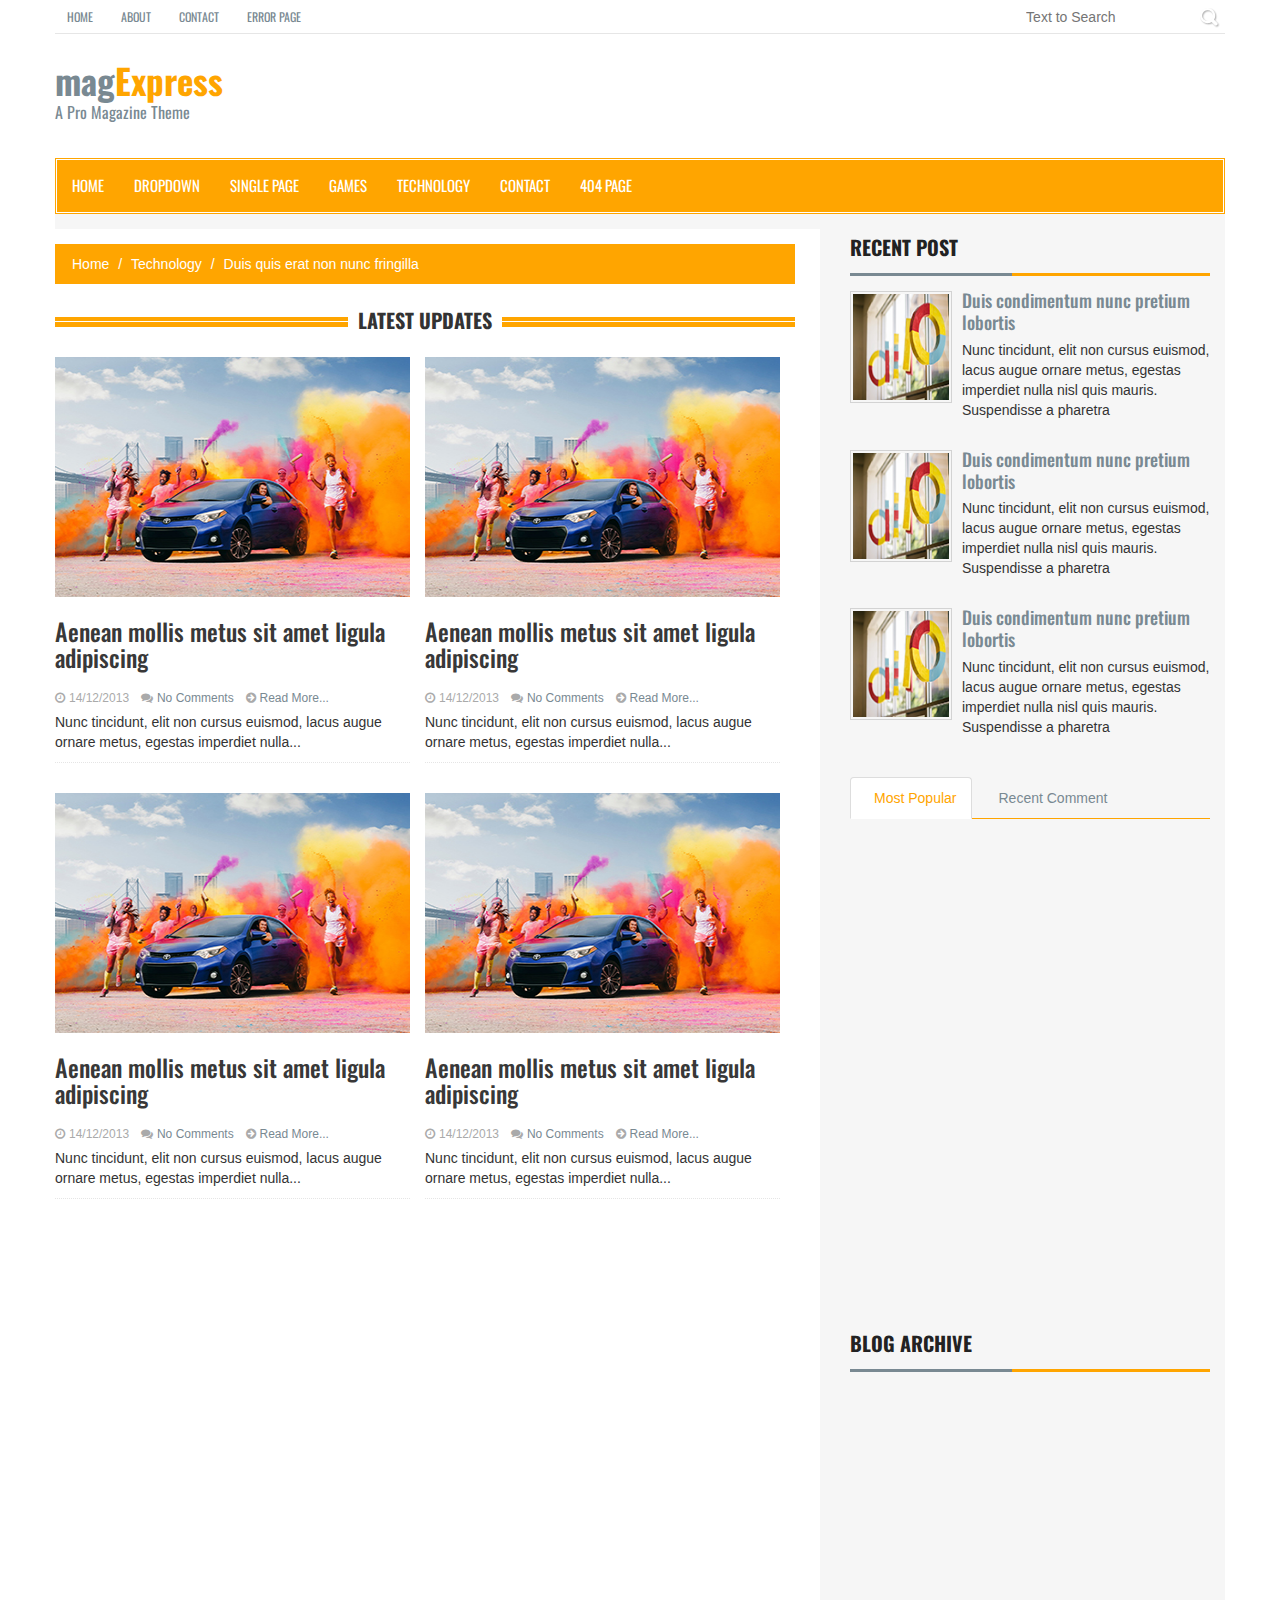
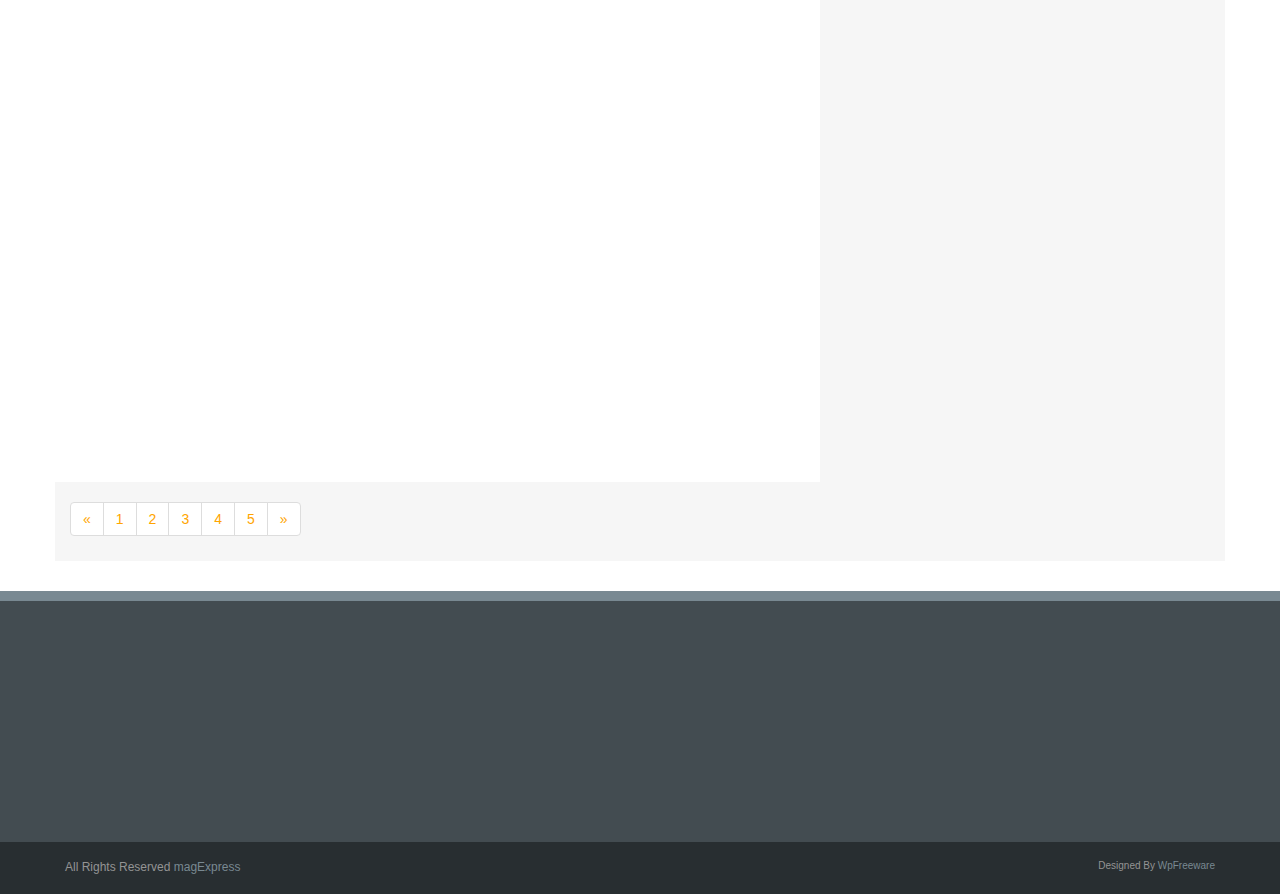
<file: archive-main.html>
<!DOCTYPE html>
<html lang="en">
  <head>
    <meta charset="utf-8">
    <meta http-equiv="X-UA-Compatible" content="IE=edge">
    <meta name="viewport" content="width=device-width, initial-scale=1">
    <title>MagExpress</title>

    <!-- Bootstrap -->
    <link href="css/bootstrap.min.css" rel="stylesheet">
    <!-- for fontawesome icon css file -->
    <link href="css/font-awesome.min.css" rel="stylesheet">
    <!-- for content animate css file -->
    <link rel="stylesheet" href="css/animate.css">
    <!-- google fonts  -->
    <link href='http://fonts.googleapis.com/css?family=Oswald' rel='stylesheet' type='text/css'> 
     <!-- slick slider css file -->
    <link href="css/slick.css" rel="stylesheet">     
    <!-- <link href="css/theme-red.css" rel="stylesheet"> -->  
      <link href="css/theme.css" rel="stylesheet">	 
    <!-- main site css file -->    
    <link href="style.css" rel="stylesheet">
 

    <!-- HTML5 shim and Respond.js for IE8 support of HTML5 elements and media queries -->
    <!-- WARNING: Respond.js doesn't work if you view the page via file:// -->
    <!--[if lt IE 9]>
      <script src="https://oss.maxcdn.com/html5shiv/3.7.2/html5shiv.min.js"></script>
      <script src="https://oss.maxcdn.com/respond/1.4.2/respond.min.js"></script>
    <![endif]-->
  </head>
<body>


  <!-- Preloader -->
  <div id="preloader">
    <div id="status">&nbsp;</div>
  </div>
  <!-- End Preloader -->
   
  <a class="scrollToTop" href="#"><i class="fa fa-angle-up"></i></a>
  
  <div class="container">
    <!-- start header area -->
    <header id="header">
      <div class="row">
        <div class="col-lg-12 col-md-12">
          <!-- start header top -->
          <div class="header_top">
            <div class="header_top_left">
              <ul class="top_nav">
                <li><a href="index.html">Home</a></li>
                <li><a href="page.html">About</a></li>
                <li><a href="contact.html">Contact</a></li>
                <li><a href="404.html">Error Page</a></li>
              </ul>
            </div>
            <div class="header_top_right">
              <form class="search_form">
                <input type="text" placeholder="Text to Search">
                <input type="submit" value="">
              </form>
            </div>
          </div><!-- End header top -->
          <!-- start header bottom -->
          <div class="header_bottom">
            <div class="header_bottom_left">
            <!-- for img logo -->
            <!-- <a class="logo" href="index.html">
              <img src="img/logo.jpg" alt="logo">
             </a>-->
             <!-- for text logo -->
              <a class="logo" href="index.html">
               mag<strong>Express</strong> <span>A Pro Magazine Theme</span>
             </a>
            </div>

          </div><!-- End header bottom -->
        </div>
      </div>
    </header><!-- End header area -->
	
     <!-- Static navbar -->
      <div id="navarea">
        <nav class="navbar navbar-default" role="navigation">
          <div class="container-fluid">
            <div class="navbar-header">
              <button type="button" class="navbar-toggle collapsed" data-toggle="collapse" data-target="#navbar" aria-expanded="false" aria-controls="navbar">
                <span class="sr-only">Toggle navigation</span>
                <span class="icon-bar"></span>
                <span class="icon-bar"></span>
                <span class="icon-bar"></span>
              </button>             
            </div>
            <div id="navbar" class="navbar-collapse collapse">
              <ul class="nav navbar-nav custom_nav">
                <li class=""><a href="index.html">Home</a></li>              
                 <li class="dropdown">
                  <a href="#" class="" data-toggle="dropdown" role="button" aria-expanded="false">Dropdown</a>
                  <ul class="dropdown-menu" role="menu">
                    <li><a href="archive1.html">Archive page</a></li>
                    <li><a href="archive1.html">Archive page</a></li>
                    <li><a href="archive1.html">Archive page</a></li>
                    <li><a href="archive1.html">Archive page</a></li>                
                  </ul>
                </li>            
                <li><a href="single.html">Single page</a></li>
                <li><a href="archive1.html">Games</a></li>
                <li><a href="archive1.html">Technology</a></li>
				<li><a href="contact.html">Contact</a></li>
				<li><a href="404.html">404 page</a></li>
              </ul>           
            </div><!--/.nav-collapse -->
          </div><!--/.container-fluid -->
        </nav>
      </div>
	  
      <!-- start site main content -->
      <section id="mainContent">
		  
          <!-- start main content bottom -->
          <div class="content_bottom">
            <div class="col-lg-8 col-md-8">
            <!-- start content bottom left -->
              <div class="content_bottom_left">
			  
                <!-- start business category -->
                <div class="single_category wow fadeInDown">
			  
				<div class="archive_style_1">	
				
					<div style="margin-top:15px;">
					  <ol class="breadcrumb">
						<li><a href="#">Home</a></li>
						<li><a href="#">Technology</a></li>
						<li class="active">Duis quis erat non nunc fringilla </li>
					  </ol>
					</div>
					
                  <h2>                  
                    <span class="bold_line"><span></span></span>
                    <span class="solid_line"></span>
                    <span class="title_text">Latest Updates</span>
                  </h2>					  
                  <div class="business_category_left wow fadeInDown">
                    <ul class="fashion_catgnav">
                      <li>
                        <div class="catgimg2_container">
                          <a href="single.html"><img alt="img" src="img/devhill/390x240x1.jpg"></a>
                        </div>
                        <h2 class="catg_titile"><a href="single.html">Aenean mollis metus sit amet ligula adipiscing</a></h2>
                        <div class="comments_box">
                          <span class="meta_date">14/12/2013</span>
                          <span class="meta_comment"><a href="#">No Comments</a></span>
                          <span class="meta_more"><a  href="#">Read More...</a></span>
                        </div>
                        <p>Nunc tincidunt, elit non cursus euismod, lacus augue ornare metus, egestas imperdiet nulla...</p>
                      </li>
					  
                    </ul>
                  </div>  
				  
                  <div class="business_category_left wow fadeInDown">
                    <ul class="fashion_catgnav">
                      <li>
                        <div class="catgimg2_container">
                          <a href="single.html"><img alt="img" src="img/devhill/390x240x1.jpg"></a>
                        </div>
                        <h2 class="catg_titile"><a href="single.html">Aenean mollis metus sit amet ligula adipiscing</a></h2>
                        <div class="comments_box">
                          <span class="meta_date">14/12/2013</span>
                          <span class="meta_comment"><a href="#">No Comments</a></span>
                          <span class="meta_more"><a  href="#">Read More...</a></span>
                        </div>
                        <p>Nunc tincidunt, elit non cursus euismod, lacus augue ornare metus, egestas imperdiet nulla...</p>
                      </li>
					  
                    </ul>
                  </div>  
				  
                  <div class="business_category_left wow fadeInDown">
                    <ul class="fashion_catgnav">
                      <li>
                        <div class="catgimg2_container">
                          <a href="single.html"><img alt="img" src="img/devhill/390x240x1.jpg"></a>
                        </div>
                        <h2 class="catg_titile"><a href="single.html">Aenean mollis metus sit amet ligula adipiscing</a></h2>
                        <div class="comments_box">
                          <span class="meta_date">14/12/2013</span>
                          <span class="meta_comment"><a href="#">No Comments</a></span>
                          <span class="meta_more"><a  href="#">Read More...</a></span>
                        </div>
                        <p>Nunc tincidunt, elit non cursus euismod, lacus augue ornare metus, egestas imperdiet nulla...</p>
                      </li>
					  
                    </ul>
                  </div>  
				  
                  <div class="business_category_left wow fadeInDown">
                    <ul class="fashion_catgnav">
                      <li>
                        <div class="catgimg2_container">
                          <a href="single.html"><img alt="img" src="img/devhill/390x240x1.jpg"></a>
                        </div>
                        <h2 class="catg_titile"><a href="single.html">Aenean mollis metus sit amet ligula adipiscing</a></h2>
                        <div class="comments_box">
                          <span class="meta_date">14/12/2013</span>
                          <span class="meta_comment"><a href="#">No Comments</a></span>
                          <span class="meta_more"><a  href="#">Read More...</a></span>
                        </div>
                        <p>Nunc tincidunt, elit non cursus euismod, lacus augue ornare metus, egestas imperdiet nulla...</p>
                      </li>
					  
                    </ul>
                  </div> 
				  
                  <div class="business_category_left wow fadeInDown">
                    <ul class="fashion_catgnav">
                      <li>
                        <div class="catgimg2_container">
                          <a href="single.html"><img alt="img" src="img/devhill/390x240x1.jpg"></a>
                        </div>
                        <h2 class="catg_titile"><a href="single.html">Aenean mollis metus sit amet ligula adipiscing</a></h2>
                        <div class="comments_box">
                          <span class="meta_date">14/12/2013</span>
                          <span class="meta_comment"><a href="#">No Comments</a></span>
                          <span class="meta_more"><a  href="#">Read More...</a></span>
                        </div>
                        <p>Nunc tincidunt, elit non cursus euismod, lacus augue ornare metus, egestas imperdiet nulla...</p>
                      </li>
					  
                    </ul>
                  </div> 
				  
                  <div class="business_category_left wow fadeInDown">
                    <ul class="fashion_catgnav">
                      <li>
                        <div class="catgimg2_container">
                          <a href="single.html"><img alt="img" src="img/devhill/390x240x1.jpg"></a>
                        </div>
                        <h2 class="catg_titile"><a href="single.html">Aenean mollis metus sit amet ligula adipiscing</a></h2>
                        <div class="comments_box">
                          <span class="meta_date">14/12/2013</span>
                          <span class="meta_comment"><a href="#">No Comments</a></span>
                          <span class="meta_more"><a  href="#">Read More...</a></span>
                        </div>
                        <p>Nunc tincidunt, elit non cursus euismod, lacus augue ornare metus, egestas imperdiet nulla...</p>
                      </li>
					  
                    </ul>
                  </div> 
				  
                  <div class="business_category_left wow fadeInDown">
                    <ul class="fashion_catgnav">
                      <li>
                        <div class="catgimg2_container">
                          <a href="single.html"><img alt="img" src="img/devhill/390x240x1.jpg"></a>
                        </div>
                        <h2 class="catg_titile"><a href="single.html">Aenean mollis metus sit amet ligula adipiscing</a></h2>
                        <div class="comments_box">
                          <span class="meta_date">14/12/2013</span>
                          <span class="meta_comment"><a href="#">No Comments</a></span>
                          <span class="meta_more"><a  href="#">Read More...</a></span>
                        </div>
                        <p>Nunc tincidunt, elit non cursus euismod, lacus augue ornare metus, egestas imperdiet nulla...</p>
                      </li>
					  
                    </ul>
                  </div> 

                  <div class="business_category_left wow fadeInDown">
                    <ul class="fashion_catgnav">
                      <li>
                        <div class="catgimg2_container">
                          <a href="single.html"><img alt="img" src="img/devhill/390x240x1.jpg"></a>
                        </div>
                        <h2 class="catg_titile"><a href="single.html">Aenean mollis metus sit amet ligula adipiscing</a></h2>
                        <div class="comments_box">
                          <span class="meta_date">14/12/2013</span>
                          <span class="meta_comment"><a href="#">No Comments</a></span>
                          <span class="meta_more"><a  href="#">Read More...</a></span>
                        </div>
                        <p>Nunc tincidunt, elit non cursus euismod, lacus augue ornare metus, egestas imperdiet nulla...</p>
                      </li>
					  
                    </ul>
                  </div> 				  
				  
				</div>

  
                </div>
                <!-- End business category -->
				
              </div><!--End content_bottom_left-->   
			  
			  <div class="pagination_area">
				<nav>
				  <ul class="pagination">
					<li><a href="#"><span aria-hidden="true">&laquo;</span><span class="sr-only">Previous</span></a></li>
					<li><a href="#">1</a></li>
					<li><a href="#">2</a></li>
					<li><a href="#">3</a></li>
					<li><a href="#">4</a></li>
					<li><a href="#">5</a></li>
					<li><a href="#"><span aria-hidden="true">&raquo;</span><span class="sr-only">Next</span></a></li>
				  </ul>
				</nav>
			  </div>
            </div>
            <!-- start content bottom right -->
            <div class="col-lg-4 col-md-4">
              <div class="content_bottom_right">
                <!-- start single bottom rightbar -->
                <div class="single_bottom_rightbar">
                  <h2>Recent Post</h2>
                  <ul class="small_catg popular_catg wow fadeInDown">
                    <li>
                      <div class="media wow fadeInDown">
                        <a href="#" class="media-left">
                          <img alt="img" src="img/devhill/112x112.jpg">
                        </a>
                        <div class="media-body">
                          <h4 class="media-heading"><a href="#">Duis condimentum nunc pretium lobortis </a></h4> 
                          <p>Nunc tincidunt, elit non cursus euismod, lacus augue ornare metus, egestas imperdiet nulla nisl quis mauris. Suspendisse a pharetra </p>
                        </div>
                      </div>
                    </li>
                    <li>
                      <div class="media wow fadeInDown">
                        <a href="#" class="media-left">
                          <img alt="img" src="img/devhill/112x112.jpg">
                        </a>
                        <div class="media-body">
                          <h4 class="media-heading"><a href="#">Duis condimentum nunc pretium lobortis </a></h4> 
                         <p>Nunc tincidunt, elit non cursus euismod, lacus augue ornare metus, egestas imperdiet nulla nisl quis mauris. Suspendisse a pharetra </p>
                        </div>
                      </div>
                    </li>
                    <li>
                      <div class="media wow fadeInDown">
                        <a href="#" class="media-left">
                          <img alt="img" src="img/devhill/112x112.jpg">
                        </a>
                        <div class="media-body">
                          <h4 class="media-heading"><a href="#">Duis condimentum nunc pretium lobortis </a></h4> 
                          <p>Nunc tincidunt, elit non cursus euismod, lacus augue ornare metus, egestas imperdiet nulla nisl quis mauris. Suspendisse a pharetra </p>
                        </div>
                      </div>
                    </li>
                  </ul>
                </div> <!-- End single bottom rightbar -->
                <!-- start single bottom rightbar -->
                <div class="single_bottom_rightbar">
                  <ul role="tablist" class="nav nav-tabs custom-tabs">
                    <li class="active" role="presentation"><a data-toggle="tab" role="tab" aria-controls="home" href="#mostPopular">Most Popular</a></li>
                    <li role="presentation"><a data-toggle="tab" role="tab" aria-controls="messages" href="#recentComent">Recent Comment</a></li>
                  </ul>
                  <div class="tab-content">
                  <div id="mostPopular" class="tab-pane fade in active" role="tabpanel">
                    <ul class="small_catg popular_catg wow fadeInDown">
                      <li>
                        <div class="media wow fadeInDown">
                          <a class="media-left" href="#">
                            <img src="img/devhill/112x112.jpg" alt="img">
                          </a>
                          <div class="media-body">
                            <h4 class="media-heading"><a href="#">Duis condimentum nunc pretium lobortis </a></h4> 
                            <p>Nunc tincidunt, elit non cursus euismod, lacus augue ornare metus, egestas imperdiet nulla nisl quis mauris. Suspendisse a pharetra </p>
                          </div>
                        </div>
                      </li>
                      <li>
                        <div class="media wow fadeInDown">
                          <a class="media-left" href="#">
                            <img src="img/devhill/112x112.jpg" alt="img">
                          </a>
                          <div class="media-body">
                            <h4 class="media-heading"><a href="#">Duis condimentum nunc pretium lobortis </a></h4> 
                           <p>Nunc tincidunt, elit non cursus euismod, lacus augue ornare metus, egestas imperdiet nulla nisl quis mauris. Suspendisse a pharetra </p>
                          </div>
                        </div>
                      </li>
                      <li>
                        <div class="media wow fadeInDown">
                          <a class="media-left" href="#">
                            <img src="img/devhill/112x112.jpg" alt="img">
                          </a>
                          <div class="media-body">
                            <h4 class="media-heading"><a href="#">Duis condimentum nunc pretium lobortis </a></h4> 
                            <p>Nunc tincidunt, elit non cursus euismod, lacus augue ornare metus, egestas imperdiet nulla nisl quis mauris. Suspendisse a pharetra </p>
                          </div>
                        </div>
                      </li>
                    </ul>
                  </div>
                  <div id="recentComent" class="tab-pane fade" role="tabpanel">
                     <ul class="small_catg popular_catg">
                      <li>
                        <div class="media wow fadeInDown">
                          <a class="media-left" href="#">
                            <img src="img/devhill/112x112.jpg" alt="img">
                          </a>
                          <div class="media-body">
                            <h4 class="media-heading"><a href="#">Duis condimentum nunc pretium lobortis </a></h4> 
                            <p>Nunc tincidunt, elit non cursus euismod, lacus augue ornare metus, egestas imperdiet nulla nisl quis mauris. Suspendisse a pharetra </p>
                          </div>
                        </div>
                      </li>
                      <li>
                        <div class="media wow fadeInDown">
                          <a class="media-left" href="#">
                            <img src="img/devhill/112x112.jpg" alt="img">
                          </a>
                          <div class="media-body">
                            <h4 class="media-heading"><a href="#">Duis condimentum nunc pretium lobortis </a></h4> 
                           <p>Nunc tincidunt, elit non cursus euismod, lacus augue ornare metus, egestas imperdiet nulla nisl quis mauris. Suspendisse a pharetra </p>
                          </div>
                        </div>
                      </li>
                      <li>
                        <div class="media wow fadeInDown">
                          <a class="media-left" href="#">
                            <img src="img/devhill/112x112.jpg" alt="img">
                          </a>
                          <div class="media-body">
                            <h4 class="media-heading"><a href="#">Duis condimentum nunc pretium lobortis </a></h4> 
                            <p>Nunc tincidunt, elit non cursus euismod, lacus augue ornare metus, egestas imperdiet nulla nisl quis mauris. Suspendisse a pharetra </p>
                          </div>
                        </div>
                      </li>
                    </ul>
                  </div>                                   
                </div>
              </div> <!-- End single bottom rightbar -->
               <div class="single_bottom_rightbar">
                <h2>Blog Archive</h2>
                <div class="blog_archive wow fadeInDown">
                   <form>
                     <select>
                       <option value="">Blog Archive</option>
                       <option value="">October(20)</option>
                     </select>
                   </form>
                 </div>
              </div>
              <div class="single_bottom_rightbar wow fadeInDown">
                <h2>Popular Lnks</h2>
                <ul>
                  <li><a href="#">Blog</a></li>
                  <li><a href="#">Blog Home</a></li>
                  <li><a href="#">Error Page</a></li>
                  <li><a href="#">Social link</a></li>
                  <li><a href="#">Login</a></li>                  
                </ul>
              </div>
            </div>
          </div>
          <!-- start content bottom right -->
        </div><!-- end main content bottom -->        
      </section><!-- End site main content -->
    </div> <!-- /.container -->
    <footer id="footer">
      <div class="footer_top">
        <div class="container">
          <div class="row">
            <div class="col-lg-4 col-md-4 col-sm-4">
              <div class="single_footer_top wow fadeInLeft">
                <h2>Flicker Images</h2>
                <ul class="flicker_nav">
                  <li>
                      <a href="#"><img src="img/devhill/75x75.jpg" alt="img"></a>
                  </li>                 
                  <li>
                      <a href="#"><img src="img/devhill/75x75.jpg" alt="img"></a>
                  </li>
                   <li>
                      <a href="#"><img src="img/devhill/75x75.jpg" alt="img"></a>
                  </li>                 
                  <li>
                      <a href="#"><img src="img/devhill/75x75.jpg" alt="img"></a>
                  </li>
                   <li>
                      <a href="#"><img src="img/devhill/75x75.jpg" alt="img"></a>
                  </li>                 
                  <li>
                     <a href="#"><img src="img/devhill/75x75.jpg" alt="img"></a>
                  </li>
                   <li>
                      <a href="#"><img src="img/devhill/75x75.jpg" alt="img"></a>
                  </li>                 
                  <li>
                     <a href="#"><img src="img/devhill/75x75.jpg" alt="img"></a>
                  </li>
                </ul>
              </div>
            </div>
            <div class="col-lg-4 col-md-4 col-sm-4">
              <div class="single_footer_top wow fadeInDown">
                <h2>Labels</h2>
                <ul class="labels_nav">
                  <li><a href="#">Gallery</a></li>
                  <li><a href="#">Business</a></li>
                  <li><a href="#">Games</a></li>
                  <li><a href="#">Fashion</a></li>
                  <li><a href="#">Sports</a></li>
                  <li><a href="#">Technology</a></li>
                  <li><a href="#">Slider</a></li>
                  <li><a href="#">Life & Style</a></li>
                </ul>
              </div>
            </div>
            <div class="col-lg-4 col-md-4 col-sm-4">
              <div class="single_footer_top wow fadeInRight">
                <h2>About Us</h2>
                <p>Interdum et malesuada fames ac ante ipsum primis in faucibus. Sed nec laoreet orci, eget ullamcorper quam. Phasellus lorem neque, </p>
              </div>
            </div>
          </div>
        </div>
      </div>
      <div class="footer_bottom">
        <div class="container">
          <div class="row">
            <div class="col-lg-6 col-md-6 col-sm-6 col-xs-12">
              <div class="footer_bottom_left">
                <p>All Rights Reserved <a href="index.html">magExpress</a></p>
              </div>   
            </div>
            <div class="col-lg-6 col-md-6 col-sm-6 col-xs-12">
              <div class="footer_bottom_right">
                <p>Designed By <a href="http://wpfreeware.com/">WpFreeware</a></p>
              </div>
            </div>
          </div>
        </div>
      </div>
    </footer>

  <!-- jQuery google CDN Library -->
  <script src="https://ajax.googleapis.com/ajax/libs/jquery/1.11.1/jquery.min.js"></script> 
  <!-- For content animatin  -->
  <script src="js/wow.min.js"></script>
  <!-- bootstrap js file -->
  <script src="js/bootstrap.min.js"></script> 
  <!-- slick slider js file -->
  <script src="js/slick.min.js"></script> 
  
    <!-- custom js file include -->
  <script src="js/custom.js"></script> 

  <!-- =========================
        //////////////This Theme Design and Developed //////////////////////
        //////////// by www.wpfreeware.com======================-->
    
      
  </body>
</html>
</file>
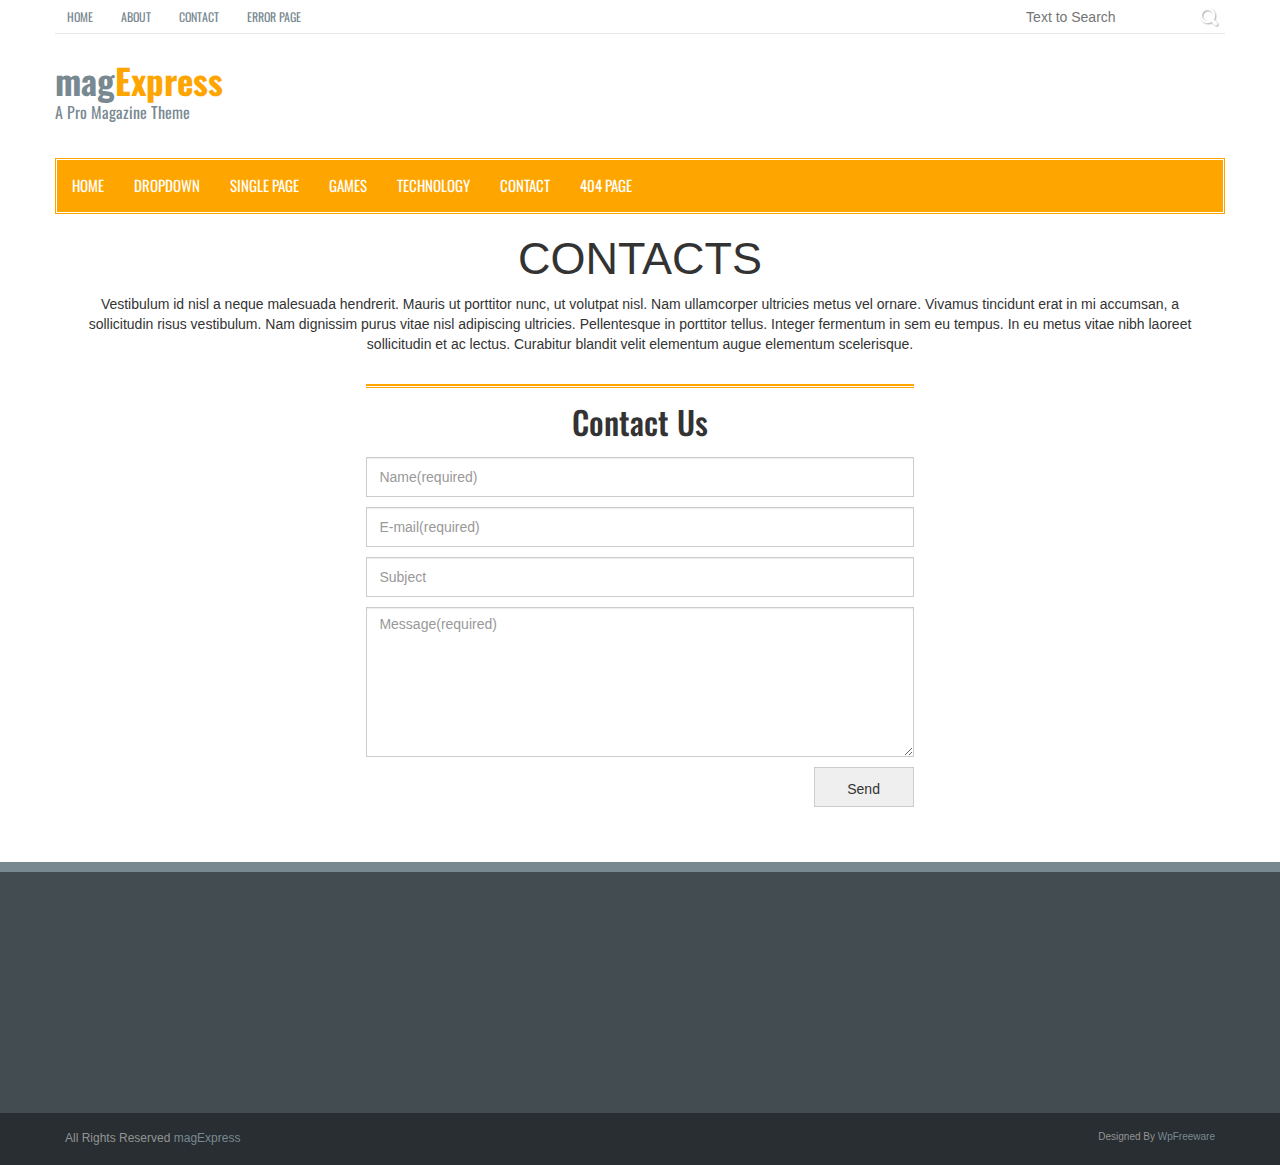
<file: contact.html>
<!DOCTYPE html>
<html lang="en">
  <head>
    <meta charset="utf-8">
    <meta http-equiv="X-UA-Compatible" content="IE=edge">
    <meta name="viewport" content="width=device-width, initial-scale=1">
    <title>MagExpress</title>

    <!-- Bootstrap -->
    <link href="css/bootstrap.min.css" rel="stylesheet">
    <!-- for fontawesome icon css file -->
    <link href="css/font-awesome.min.css" rel="stylesheet">
    <!-- for content animate css file -->
    <link rel="stylesheet" href="css/animate.css">
    <!-- google fonts  -->
    <link href='http://fonts.googleapis.com/css?family=Oswald' rel='stylesheet' type='text/css'> 
     <!-- slick slider css file -->
    <link href="css/slick.css" rel="stylesheet">     
    <!-- <link href="css/theme-red.css" rel="stylesheet"> -->    
     <link href="css/theme.css" rel="stylesheet">
    <!-- main site css file -->    
    <link href="style.css" rel="stylesheet">
 

    <!-- HTML5 shim and Respond.js for IE8 support of HTML5 elements and media queries -->
    <!-- WARNING: Respond.js doesn't work if you view the page via file:// -->
    <!--[if lt IE 9]>
      <script src="https://oss.maxcdn.com/html5shiv/3.7.2/html5shiv.min.js"></script>
      <script src="https://oss.maxcdn.com/respond/1.4.2/respond.min.js"></script>
    <![endif]-->
  </head>
<body>


  <!-- Preloader -->
  <div id="preloader">
    <div id="status">&nbsp;</div>
  </div>
  <!-- End Preloader -->
   
  <a class="scrollToTop" href="#"><i class="fa fa-angle-up"></i></a>
  
  <div class="container">
     <!-- start header area -->
    <header id="header">
      <div class="row">
        <div class="col-lg-12 col-md-12">
          <!-- start header top -->
          <div class="header_top">
            <div class="header_top_left">
              <ul class="top_nav">
                <li><a href="index.html">Home</a></li>
                <li><a href="page.html">About</a></li>
                <li><a href="contact.html">Contact</a></li>
                <li><a href="404.html">Error Page</a></li>
              </ul>
            </div>
            <div class="header_top_right">
              <form class="search_form">
                <input type="text" placeholder="Text to Search">
                <input type="submit" value="">
              </form>
            </div>
          </div><!-- End header top -->
          <!-- start header bottom -->
          <div class="header_bottom">
            <div class="header_bottom_left">
            <!-- for img logo -->
            <!-- <a class="logo" href="index.html">
              <img src="img/logo.jpg" alt="logo">
             </a>-->
             <!-- for text logo -->
              <a class="logo" href="index.html">
               mag<strong>Express</strong> <span>A Pro Magazine Theme</span>
             </a> 
            </div>

          </div><!-- End header bottom -->
        </div>
      </div>
    </header><!-- End header area -->
     <!-- Static navbar -->
      <div id="navarea">
        <!-- Static navbar -->
      <div id="navarea">
        <nav class="navbar navbar-default" role="navigation">
          <div class="container-fluid">
            <div class="navbar-header">
              <button type="button" class="navbar-toggle collapsed" data-toggle="collapse" data-target="#navbar" aria-expanded="false" aria-controls="navbar">
                <span class="sr-only">Toggle navigation</span>
                <span class="icon-bar"></span>
                <span class="icon-bar"></span>
                <span class="icon-bar"></span>
              </button>             
            </div>
            <div id="navbar" class="navbar-collapse collapse">
              <ul class="nav navbar-nav custom_nav">
                <li class=""><a href="index.html">Home</a></li>              
                 <li class="dropdown">
                  <a href="#" class="" data-toggle="dropdown" role="button" aria-expanded="false">Dropdown</a>
                  <ul class="dropdown-menu" role="menu">
                    <li><a href="archive1.html">Archive page</a></li>
                    <li><a href="archive1.html">Archive page</a></li>
                    <li><a href="archive1.html">Archive page</a></li>
                    <li><a href="archive1.html">Archive page</a></li>                
                  </ul>
                </li>            
                <li><a href="single.html">Single page</a></li>
                <li><a href="archive1.html">Games</a></li>
                <li><a href="archive1.html">Technology</a></li>
				<li><a href="contact.html">Contact</a></li>
				<li><a href="404.html">404 page</a></li>
              </ul>           
            </div><!--/.nav-collapse -->
          </div><!--/.container-fluid -->
        </nav>
      </div>
      <!-- start site main content -->
      <section id="ContactContent">        
       <div class="row">
         <div class="col-lg-12 col-md-12 col-sm-12">
            <!-- start contact area -->
           <div class="contact_area">
             <h1>Contacts</h1>
             <p>Vestibulum id nisl a neque malesuada hendrerit. Mauris ut porttitor nunc, ut volutpat nisl. Nam ullamcorper ultricies metus vel ornare. Vivamus tincidunt erat in mi accumsan, a sollicitudin risus vestibulum. Nam dignissim purus vitae nisl adipiscing ultricies. Pellentesque in porttitor tellus. Integer fermentum in sem eu tempus. In eu metus vitae nibh laoreet sollicitudin et ac lectus. Curabitur blandit velit elementum augue elementum scelerisque.</p>
             <div class="contact_bottom">

               <div class="contact_us wow fadeInRightBig">
               <h2>Contact Us</h2>
                 <form class="contact_form">
                   <input class="form-control" type="text" placeholder="Name(required)">
                   <input class="form-control" type="email" placeholder="E-mail(required)">
                   <input class="form-control" type="text" placeholder="Subject">
                   <textarea class="form-control" cols="30" rows="10" placeholder="Message(required)"></textarea>
                   <input type="submit" value="Send">
                 </form>
               </div>
             </div>
           </div>
           <!-- End contact area -->
         </div>
       </div>
               
      </section><!-- End site main content -->
    </div> 
	
	</div><!-- /.container -->
	
    <footer id="footer">
      <div class="footer_top">
        <div class="container">
          <div class="row">
            <div class="col-lg-4 col-md-4 col-sm-4">
              <div class="single_footer_top wow fadeInLeft">
                <h2>Flicker Images</h2>
                <ul class="flicker_nav">
                  <li>
                      <a href="#"><img src="img/devhill/75x75.jpg" alt="img"></a>
                  </li>                 
                  <li>
                      <a href="#"><img src="img/devhill/75x75.jpg" alt="img"></a>
                  </li>
                   <li>
                      <a href="#"><img src="img/devhill/75x75.jpg" alt="img"></a>
                  </li>                 
                  <li>
                      <a href="#"><img src="img/devhill/75x75.jpg" alt="img"></a>
                  </li>
                   <li>
                      <a href="#"><img src="img/devhill/75x75.jpg" alt="img"></a>
                  </li>                 
                  <li>
                     <a href="#"><img src="img/devhill/75x75.jpg" alt="img"></a>
                  </li>
                   <li>
                      <a href="#"><img src="img/devhill/75x75.jpg" alt="img"></a>
                  </li>                 
                  <li>
                     <a href="#"><img src="img/devhill/75x75.jpg" alt="img"></a>
                  </li>
                </ul>
              </div>
            </div>
            <div class="col-lg-4 col-md-4 col-sm-4">
              <div class="single_footer_top wow fadeInDown">
                <h2>Labels</h2>
                <ul class="labels_nav">
                  <li><a href="#">Gallery</a></li>
                  <li><a href="#">Business</a></li>
                  <li><a href="#">Games</a></li>
                  <li><a href="#">Fashion</a></li>
                  <li><a href="#">Sports</a></li>
                  <li><a href="#">Technology</a></li>
                  <li><a href="#">Slider</a></li>
                  <li><a href="#">Life & Style</a></li>
                </ul>
              </div>
            </div>
            <div class="col-lg-4 col-md-4 col-sm-4">
              <div class="single_footer_top wow fadeInRight">
                <h2>About Us</h2>
                <p>Interdum et malesuada fames ac ante ipsum primis in faucibus. Sed nec laoreet orci, eget ullamcorper quam. Phasellus lorem neque, </p>
              </div>
            </div>
          </div>
        </div>
      </div>
      <div class="footer_bottom">
        <div class="container">
          <div class="row">
            <div class="col-lg-6 col-md-6 col-sm-6 col-xs-12">
              <div class="footer_bottom_left">
                <p>All Rights Reserved <a href="index.html">magExpress</a></p>
              </div>   
            </div>
            <div class="col-lg-6 col-md-6 col-sm-6 col-xs-12">
              <div class="footer_bottom_right">
                <p>Designed By <a href="http://wpfreeware.com/">WpFreeware</a></p>
              </div>
            </div>
          </div>
        </div>
      </div>
    </footer>

  <!-- jQuery google CDN Library -->
  <script src="https://ajax.googleapis.com/ajax/libs/jquery/1.11.1/jquery.min.js"></script> 
  <!-- For content animatin  -->
  <script src="js/wow.min.js"></script>
  <!-- bootstrap js file -->
  <script src="js/bootstrap.min.js"></script> 
  <!-- slick slider js file -->
  <script src="js/slick.min.js"></script> 
  
    <!-- custom js file include -->
  <script src="js/custom.js"></script> 

  <!-- =========================
        //////////////This Theme Design and Developed //////////////////////
        //////////// by www.wpfreeware.com======================-->
    
      
  </body>
</html>
</file>
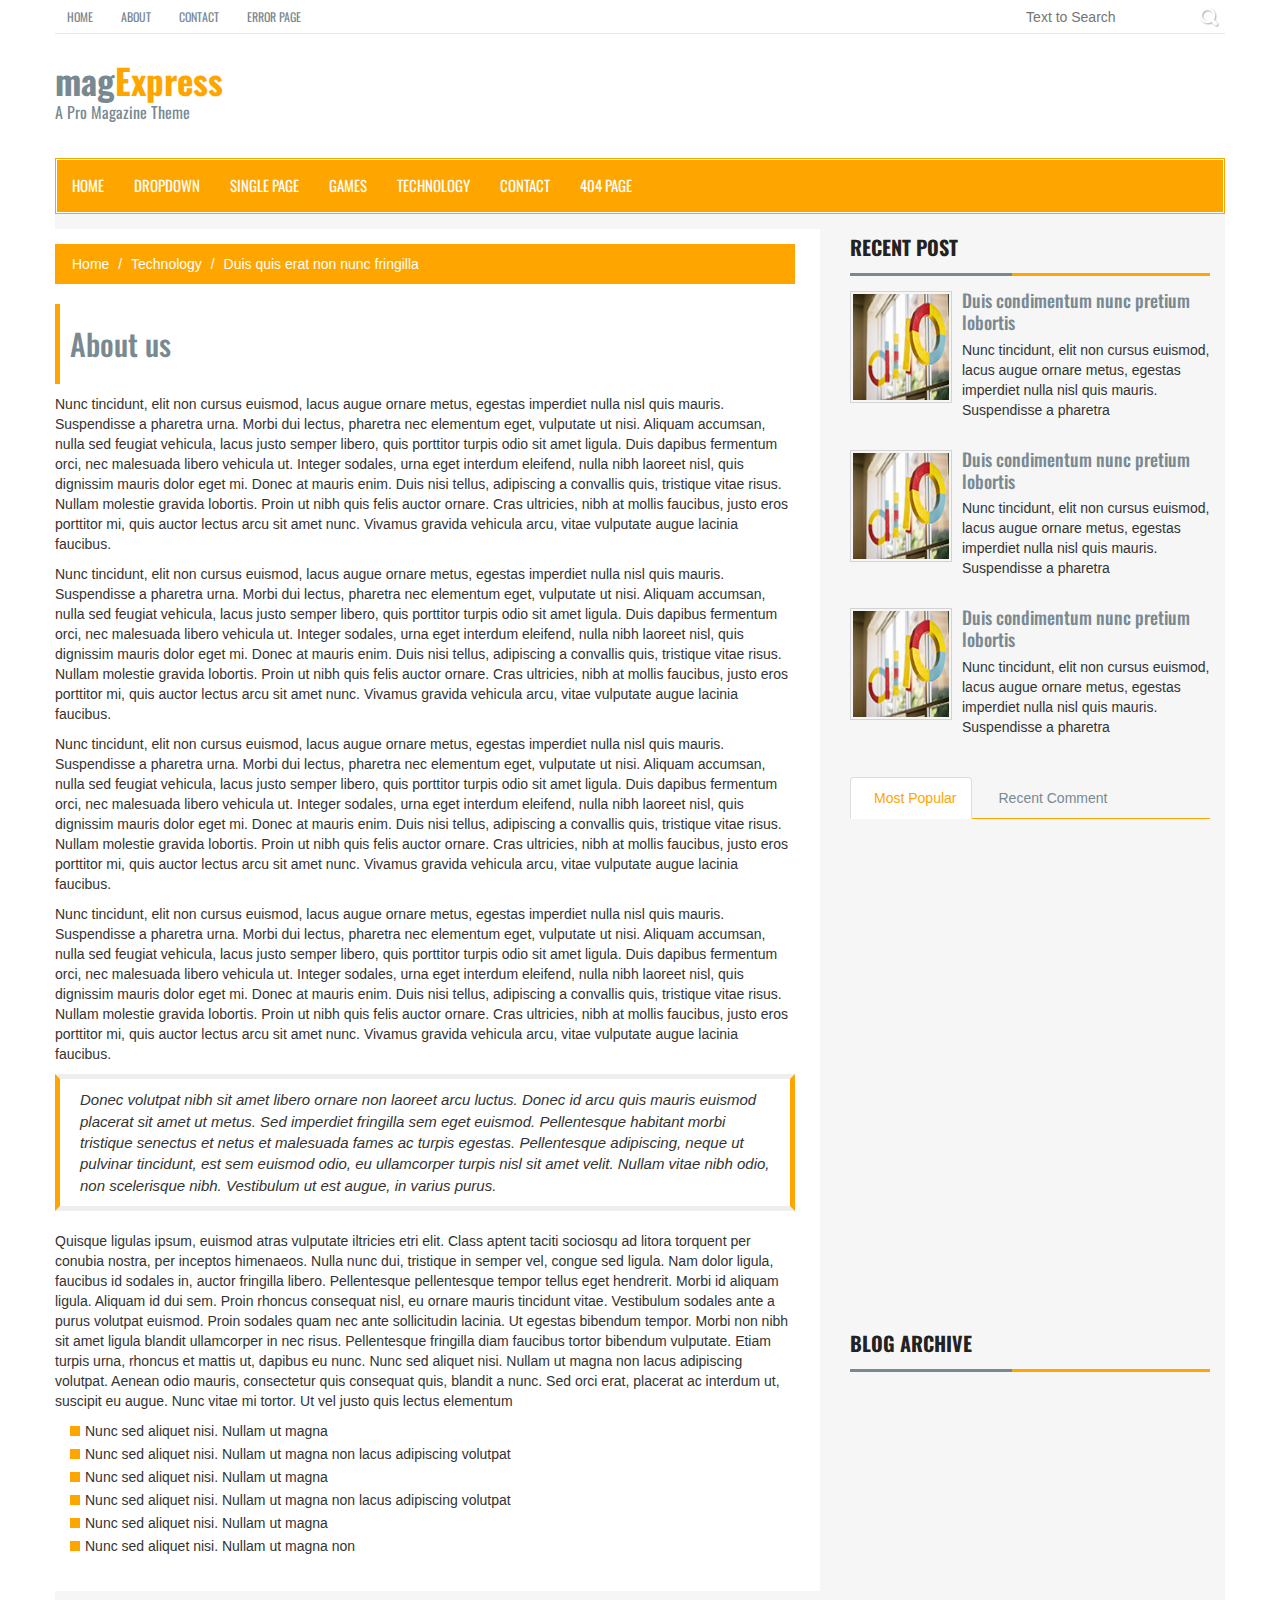
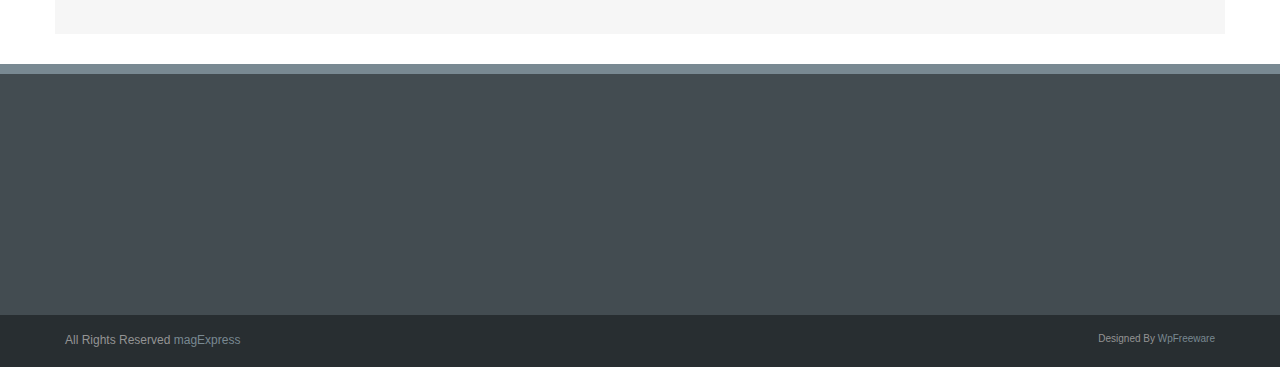
<file: page.html>
<!DOCTYPE html>
<html lang="en">
  <head>
    <meta charset="utf-8">
    <meta http-equiv="X-UA-Compatible" content="IE=edge">
    <meta name="viewport" content="width=device-width, initial-scale=1">
    <title>MagExpress</title>

    <!-- Bootstrap -->
    <link href="css/bootstrap.min.css" rel="stylesheet">
    <!-- for fontawesome icon css file -->
    <link href="css/font-awesome.min.css" rel="stylesheet">
    <!-- for content animate css file -->
    <link rel="stylesheet" href="css/animate.css">
    <!-- google fonts  -->
    <link href='http://fonts.googleapis.com/css?family=Oswald' rel='stylesheet' type='text/css'> 
     <!-- slick slider css file -->
    <link href="css/slick.css" rel="stylesheet">     
    <!-- <link href="css/theme-red.css" rel="stylesheet"> -->    
     <link href="css/theme.css" rel="stylesheet">
    <!-- main site css file -->    
    <link href="style.css" rel="stylesheet">
 

    <!-- HTML5 shim and Respond.js for IE8 support of HTML5 elements and media queries -->
    <!-- WARNING: Respond.js doesn't work if you view the page via file:// -->
    <!--[if lt IE 9]>
      <script src="https://oss.maxcdn.com/html5shiv/3.7.2/html5shiv.min.js"></script>
      <script src="https://oss.maxcdn.com/respond/1.4.2/respond.min.js"></script>
    <![endif]-->
  </head>
<body>


  <!-- Preloader -->
  <div id="preloader">
    <div id="status">&nbsp;</div>
  </div>
  <!-- End Preloader -->
   
  <a class="scrollToTop" href="#"><i class="fa fa-angle-up"></i></a>
  
  <div class="container">
     <!-- start header area -->
    <header id="header">
      <div class="row">
        <div class="col-lg-12 col-md-12">
          <!-- start header top -->
          <div class="header_top">
            <div class="header_top_left">
              <ul class="top_nav">
                <li><a href="index.html">Home</a></li>
                <li><a href="page.html">About</a></li>
                <li><a href="contact.html">Contact</a></li>
                <li><a href="404.html">Error Page</a></li>
              </ul>
            </div>
            <div class="header_top_right">
              <form class="search_form">
                <input type="text" placeholder="Text to Search">
                <input type="submit" value="">
              </form>
            </div>
          </div><!-- End header top -->
          <!-- start header bottom -->
          <div class="header_bottom">
            <div class="header_bottom_left">
            <!-- for img logo -->
            <!-- <a class="logo" href="index.html">
              <img src="img/logo.jpg" alt="logo">
             </a>-->
             <!-- for text logo -->
              <a class="logo" href="index.html">
               mag<strong>Express</strong> <span>A Pro Magazine Theme</span>
             </a> 
            </div>

          </div><!-- End header bottom -->
        </div>
      </div>
    </header><!-- End header area -->
     <!-- Static navbar -->
      <div id="navarea">
        <nav class="navbar navbar-default" role="navigation">
          <div class="container-fluid">
            <div class="navbar-header">
              <button type="button" class="navbar-toggle collapsed" data-toggle="collapse" data-target="#navbar" aria-expanded="false" aria-controls="navbar">
                <span class="sr-only">Toggle navigation</span>
                <span class="icon-bar"></span>
                <span class="icon-bar"></span>
                <span class="icon-bar"></span>
              </button>             
            </div>
            <div id="navbar" class="navbar-collapse collapse">
              <ul class="nav navbar-nav custom_nav">
                <li class=""><a href="index.html">Home</a></li>              
                 <li class="dropdown">
                  <a href="#" class="" data-toggle="dropdown" role="button" aria-expanded="false">Dropdown</a>
                  <ul class="dropdown-menu" role="menu">
                    <li><a href="archive1.html">Archive page</a></li>
                    <li><a href="archive1.html">Archive page</a></li>
                    <li><a href="archive1.html">Archive page</a></li>
                    <li><a href="archive1.html">Archive page</a></li>                
                  </ul>
                </li>            
                <li><a href="single.html">Single page</a></li>
                <li><a href="archive1.html">Games</a></li>
                <li><a href="archive1.html">Technology</a></li>
				<li><a href="contact.html">Contact</a></li>
				<li><a href="404.html">404 page</a></li>
              </ul>           
            </div><!--/.nav-collapse -->
          </div><!--/.container-fluid -->
        </nav>
      </div>
      <!-- start site main content -->
      <section id="mainContent">        
       
          <!-- start main content bottom -->
          <div class="content_bottom">
            <div class="col-lg-8 col-md-8">
            <!-- start content bottom left -->
              <div class="content_bottom_left">                
                <div class="single_page_area">
                  <ol class="breadcrumb">
                    <li><a href="#">Home</a></li>
                    <li><a href="#">Technology</a></li>
                    <li class="active">Duis quis erat non nunc fringilla </li>
                  </ol>
                  <h2 class="post_titile">About us </h2>
                  <div class="single_page_content">

                    <p>Nunc tincidunt, elit non cursus euismod, lacus augue ornare metus, egestas imperdiet nulla nisl quis mauris. Suspendisse a pharetra urna. Morbi dui lectus, pharetra nec elementum eget, vulputate ut nisi. Aliquam accumsan, nulla sed feugiat vehicula, lacus justo semper libero, quis porttitor turpis odio sit amet ligula. Duis dapibus fermentum orci, nec malesuada libero vehicula ut. Integer sodales, urna eget interdum eleifend, nulla nibh laoreet nisl, quis dignissim mauris dolor eget mi. Donec at mauris enim. Duis nisi tellus, adipiscing a convallis quis, tristique vitae risus. Nullam molestie gravida lobortis. Proin ut nibh quis felis auctor ornare. Cras ultricies, nibh at mollis faucibus, justo eros porttitor mi, quis auctor lectus arcu sit amet nunc. Vivamus gravida vehicula arcu, vitae vulputate augue lacinia faucibus.</p>
                    <p>Nunc tincidunt, elit non cursus euismod, lacus augue ornare metus, egestas imperdiet nulla nisl quis mauris. Suspendisse a pharetra urna. Morbi dui lectus, pharetra nec elementum eget, vulputate ut nisi. Aliquam accumsan, nulla sed feugiat vehicula, lacus justo semper libero, quis porttitor turpis odio sit amet ligula. Duis dapibus fermentum orci, nec malesuada libero vehicula ut. Integer sodales, urna eget interdum eleifend, nulla nibh laoreet nisl, quis dignissim mauris dolor eget mi. Donec at mauris enim. Duis nisi tellus, adipiscing a convallis quis, tristique vitae risus. Nullam molestie gravida lobortis. Proin ut nibh quis felis auctor ornare. Cras ultricies, nibh at mollis faucibus, justo eros porttitor mi, quis auctor lectus arcu sit amet nunc. Vivamus gravida vehicula arcu, vitae vulputate augue lacinia faucibus.</p>
                    <p>Nunc tincidunt, elit non cursus euismod, lacus augue ornare metus, egestas imperdiet nulla nisl quis mauris. Suspendisse a pharetra urna. Morbi dui lectus, pharetra nec elementum eget, vulputate ut nisi. Aliquam accumsan, nulla sed feugiat vehicula, lacus justo semper libero, quis porttitor turpis odio sit amet ligula. Duis dapibus fermentum orci, nec malesuada libero vehicula ut. Integer sodales, urna eget interdum eleifend, nulla nibh laoreet nisl, quis dignissim mauris dolor eget mi. Donec at mauris enim. Duis nisi tellus, adipiscing a convallis quis, tristique vitae risus. Nullam molestie gravida lobortis. Proin ut nibh quis felis auctor ornare. Cras ultricies, nibh at mollis faucibus, justo eros porttitor mi, quis auctor lectus arcu sit amet nunc. Vivamus gravida vehicula arcu, vitae vulputate augue lacinia faucibus.</p>
                    <p>Nunc tincidunt, elit non cursus euismod, lacus augue ornare metus, egestas imperdiet nulla nisl quis mauris. Suspendisse a pharetra urna. Morbi dui lectus, pharetra nec elementum eget, vulputate ut nisi. Aliquam accumsan, nulla sed feugiat vehicula, lacus justo semper libero, quis porttitor turpis odio sit amet ligula. Duis dapibus fermentum orci, nec malesuada libero vehicula ut. Integer sodales, urna eget interdum eleifend, nulla nibh laoreet nisl, quis dignissim mauris dolor eget mi. Donec at mauris enim. Duis nisi tellus, adipiscing a convallis quis, tristique vitae risus. Nullam molestie gravida lobortis. Proin ut nibh quis felis auctor ornare. Cras ultricies, nibh at mollis faucibus, justo eros porttitor mi, quis auctor lectus arcu sit amet nunc. Vivamus gravida vehicula arcu, vitae vulputate augue lacinia faucibus.</p>
                    <blockquote>
                      Donec volutpat nibh sit amet libero ornare non laoreet arcu luctus. Donec id arcu quis mauris euismod placerat sit amet ut metus. Sed imperdiet fringilla sem eget euismod. Pellentesque habitant morbi tristique senectus et netus et malesuada fames ac turpis egestas. Pellentesque adipiscing, neque ut pulvinar tincidunt, est sem euismod odio, eu ullamcorper turpis nisl sit amet velit. Nullam vitae nibh odio, non scelerisque nibh. Vestibulum ut est augue, in varius purus.
                    </blockquote>
                    <p>Quisque ligulas ipsum, euismod atras vulputate iltricies etri elit. Class aptent taciti sociosqu ad litora torquent per conubia nostra, per inceptos himenaeos. Nulla nunc dui, tristique in semper vel, congue sed ligula. Nam dolor ligula, faucibus id sodales in, auctor fringilla libero. Pellentesque pellentesque tempor tellus eget hendrerit. Morbi id aliquam ligula. Aliquam id dui sem. Proin rhoncus consequat nisl, eu ornare mauris tincidunt vitae. Vestibulum sodales ante a purus volutpat euismod. Proin sodales quam nec ante sollicitudin lacinia. Ut egestas bibendum tempor. Morbi non nibh sit amet ligula blandit ullamcorper in nec risus. Pellentesque fringilla diam faucibus tortor bibendum vulputate. Etiam turpis urna, rhoncus et mattis ut, dapibus eu nunc. Nunc sed aliquet nisi. Nullam ut magna non lacus adipiscing volutpat. Aenean odio mauris, consectetur quis consequat quis, blandit a nunc. Sed orci erat, placerat ac interdum ut, suscipit eu augue. Nunc vitae mi tortor. Ut vel justo quis lectus elementum </p>
                    <ul>
                      <li>Nunc sed aliquet nisi. Nullam ut magna</li>
                      <li>Nunc sed aliquet nisi. Nullam ut magna non lacus adipiscing volutpat</li>
                      <li>Nunc sed aliquet nisi. Nullam ut magna</li>
                      <li>Nunc sed aliquet nisi. Nullam ut magna non lacus adipiscing volutpat</li>
                      <li>Nunc sed aliquet nisi. Nullam ut magna</li>
                      <li>Nunc sed aliquet nisi. Nullam ut magna non</li>
                    </ul>

                  </div>                 
                </div>                  
              </div><!--End content_bottom_left--> 
			  

			 		 
            </div>
            <!-- start content bottom right -->
            <div class="col-lg-4 col-md-4">
              <div class="content_bottom_right">
                <!-- start single bottom rightbar -->
                <div class="single_bottom_rightbar">
                  <h2>Recent Post</h2>
                  <ul class="small_catg popular_catg wow fadeInDown">
                    <li>
                      <div class="media wow fadeInDown">
                        <a href="#" class="media-left">
                          <img alt="img" src="img/devhill/112x112.jpg">
                        </a>
                        <div class="media-body">
                          <h4 class="media-heading"><a href="#">Duis condimentum nunc pretium lobortis </a></h4> 
                          <p>Nunc tincidunt, elit non cursus euismod, lacus augue ornare metus, egestas imperdiet nulla nisl quis mauris. Suspendisse a pharetra </p>
                        </div>
                      </div>
                    </li>
                    <li>
                      <div class="media wow fadeInDown">
                        <a href="#" class="media-left">
                          <img alt="img" src="img/devhill/112x112.jpg">
                        </a>
                        <div class="media-body">
                          <h4 class="media-heading"><a href="single.html">Duis condimentum nunc pretium lobortis </a></h4> 
                         <p>Nunc tincidunt, elit non cursus euismod, lacus augue ornare metus, egestas imperdiet nulla nisl quis mauris. Suspendisse a pharetra </p>
                        </div>
                      </div>
                    </li>
                    <li>
                      <div class="media wow fadeInDown">
                        <a href="#" class="media-left">
                          <img alt="img" src="img/devhill/112x112.jpg">
                        </a>
                        <div class="media-body">
                          <h4 class="media-heading"><a href="#">Duis condimentum nunc pretium lobortis </a></h4> 
                          <p>Nunc tincidunt, elit non cursus euismod, lacus augue ornare metus, egestas imperdiet nulla nisl quis mauris. Suspendisse a pharetra </p>
                        </div>
                      </div>
                    </li>
                  </ul>
                </div> <!-- End single bottom rightbar -->
                <!-- start single bottom rightbar -->
                <div class="single_bottom_rightbar">
                  <ul role="tablist" class="nav nav-tabs custom-tabs">
                    <li class="active" role="presentation"><a data-toggle="tab" role="tab" aria-controls="home" href="#mostPopular">Most Popular</a></li>
                    <li role="presentation"><a data-toggle="tab" role="tab" aria-controls="messages" href="#recentComent">Recent Comment</a></li>
                  </ul>
                  <div class="tab-content">
                  <div id="mostPopular" class="tab-pane fade in active" role="tabpanel">
                    <ul class="small_catg popular_catg wow fadeInDown">
                      <li>
                        <div class="media wow fadeInDown">
                          <a class="media-left" href="#">
                            <img src="img/devhill/112x112.jpg" alt="img">
                          </a>
                          <div class="media-body">
                            <h4 class="media-heading"><a href="#">Duis condimentum nunc pretium lobortis </a></h4> 
                            <p>Nunc tincidunt, elit non cursus euismod, lacus augue ornare metus, egestas imperdiet nulla nisl quis mauris. Suspendisse a pharetra </p>
                          </div>
                        </div>
                      </li>
                      <li>
                        <div class="media wow fadeInDown">
                          <a class="media-left" href="#">
                            <img src="img/devhill/112x112.jpg" alt="img">
                          </a>
                          <div class="media-body">
                            <h4 class="media-heading"><a href="#">Duis condimentum nunc pretium lobortis </a></h4> 
                           <p>Nunc tincidunt, elit non cursus euismod, lacus augue ornare metus, egestas imperdiet nulla nisl quis mauris. Suspendisse a pharetra </p>
                          </div>
                        </div>
                      </li>
                      <li>
                        <div class="media wow fadeInDown">
                          <a class="media-left" href="#">
                            <img src="img/devhill/112x112.jpg" alt="img">
                          </a>
                          <div class="media-body">
                            <h4 class="media-heading"><a href="#">Duis condimentum nunc pretium lobortis </a></h4> 
                            <p>Nunc tincidunt, elit non cursus euismod, lacus augue ornare metus, egestas imperdiet nulla nisl quis mauris. Suspendisse a pharetra </p>
                          </div>
                        </div>
                      </li>
                    </ul>
                  </div>
                  <div id="recentComent" class="tab-pane fade" role="tabpanel">
                     <ul class="small_catg popular_catg">
                      <li>
                        <div class="media wow fadeInDown">
                          <a class="media-left" href="#">
                            <img src="img/devhill/112x112.jpg" alt="img">
                          </a>
                          <div class="media-body">
                            <h4 class="media-heading"><a href="#">Duis condimentum nunc pretium lobortis </a></h4> 
                            <p>Nunc tincidunt, elit non cursus euismod, lacus augue ornare metus, egestas imperdiet nulla nisl quis mauris. Suspendisse a pharetra </p>
                          </div>
                        </div>
                      </li>
                      <li>
                        <div class="media wow fadeInDown">
                          <a class="media-left" href="#">
                            <img src="img/devhill/112x112.jpg" alt="img">
                          </a>
                          <div class="media-body">
                            <h4 class="media-heading"><a href="#">Duis condimentum nunc pretium lobortis </a></h4> 
                           <p>Nunc tincidunt, elit non cursus euismod, lacus augue ornare metus, egestas imperdiet nulla nisl quis mauris. Suspendisse a pharetra </p>
                          </div>
                        </div>
                      </li>
                      <li>
                        <div class="media wow fadeInDown">
                          <a class="media-left" href="#">
                            <img src="img/devhill/112x112.jpg" alt="img">
                          </a>
                          <div class="media-body">
                            <h4 class="media-heading"><a href="#">Duis condimentum nunc pretium lobortis </a></h4> 
                            <p>Nunc tincidunt, elit non cursus euismod, lacus augue ornare metus, egestas imperdiet nulla nisl quis mauris. Suspendisse a pharetra </p>
                          </div>
                        </div>
                      </li>
                    </ul>
                  </div>                                   
                </div>
              </div> <!-- End single bottom rightbar -->
               <div class="single_bottom_rightbar">
                <h2>Blog Archive</h2>
                <div class="blog_archive wow fadeInDown">
                   <form>
                     <select>
                       <option value="">Blog Archive</option>
                       <option value="">October(20)</option>
                     </select>
                   </form>
                 </div>
              </div>
              <div class="single_bottom_rightbar wow fadeInDown">
                <h2>Popular Lnks</h2>
                <ul>
                  <li><a href="#">Blog</a></li>
                  <li><a href="#">Blog Home</a></li>
                  <li><a href="#">Error Page</a></li>
                  <li><a href="#">Social link</a></li>
                  <li><a href="#">Login</a></li>                  
                </ul>
              </div>
            </div>
          </div>
          <!-- start content bottom right -->
        </div><!-- end main content bottom -->        
      </section><!-- End site main content -->
    </div> <!-- /.container -->
    <footer id="footer">
      <div class="footer_top">
        <div class="container">
          <div class="row">
            <div class="col-lg-4 col-md-4 col-sm-4">
              <div class="single_footer_top wow fadeInLeft">
                <h2>Flicker Images</h2>
                <ul class="flicker_nav">
                  <li>
                      <a href="#"><img src="img/devhill/75x75.jpg" alt="img"></a>
                  </li>                 
                  <li>
                      <a href="#"><img src="img/devhill/75x75.jpg" alt="img"></a>
                  </li>
                   <li>
                      <a href="#"><img src="img/devhill/75x75.jpg" alt="img"></a>
                  </li>                 
                  <li>
                      <a href="#"><img src="img/devhill/75x75.jpg" alt="img"></a>
                  </li>
                   <li>
                      <a href="#"><img src="img/devhill/75x75.jpg" alt="img"></a>
                  </li>                 
                  <li>
                     <a href="#"><img src="img/devhill/75x75.jpg" alt="img"></a>
                  </li>
                   <li>
                      <a href="#"><img src="img/devhill/75x75.jpg" alt="img"></a>
                  </li>                 
                  <li>
                     <a href="#"><img src="img/devhill/75x75.jpg" alt="img"></a>
                  </li>
                </ul>
              </div>
            </div>
            <div class="col-lg-4 col-md-4 col-sm-4">
              <div class="single_footer_top wow fadeInDown">
                <h2>Labels</h2>
                <ul class="labels_nav">
                  <li><a href="#">Gallery</a></li>
                  <li><a href="#">Business</a></li>
                  <li><a href="#">Games</a></li>
                  <li><a href="#">Fashion</a></li>
                  <li><a href="#">Sports</a></li>
                  <li><a href="#">Technology</a></li>
                  <li><a href="#">Slider</a></li>
                  <li><a href="#">Life & Style</a></li>
                </ul>
              </div>
            </div>
            <div class="col-lg-4 col-md-4 col-sm-4">
              <div class="single_footer_top wow fadeInRight">
                <h2>About Us</h2>
                <p>Interdum et malesuada fames ac ante ipsum primis in faucibus. Sed nec laoreet orci, eget ullamcorper quam. Phasellus lorem neque, </p>
              </div>
            </div>
          </div>
        </div>
      </div>
      <div class="footer_bottom">
        <div class="container">
          <div class="row">
            <div class="col-lg-6 col-md-6 col-sm-6 col-xs-12">
              <div class="footer_bottom_left">
                <p>All Rights Reserved <a href="index.html">magExpress</a></p>
              </div>   
            </div>
            <div class="col-lg-6 col-md-6 col-sm-6 col-xs-12">
              <div class="footer_bottom_right">
                <p>Designed By <a href="http://wpfreeware.com/" >WpFreeware</a></p>
              </div>
            </div>
          </div>
        </div>
      </div>
    </footer>

  <!-- jQuery google CDN Library -->
  <script src="https://ajax.googleapis.com/ajax/libs/jquery/1.11.1/jquery.min.js"></script> 
  <!-- For content animatin  -->
  <script src="js/wow.min.js"></script>
  <!-- bootstrap js file -->
  <script src="js/bootstrap.min.js"></script> 
  <!-- slick slider js file -->
  <script src="js/slick.min.js"></script> 
  
    <!-- custom js file include -->
  <script src="js/custom.js"></script> 

  <!-- =========================
        //////////////This Theme Design and Developed //////////////////////
        //////////// by www.wpfreeware.com======================-->
    
      
  </body>
</html>
</file>
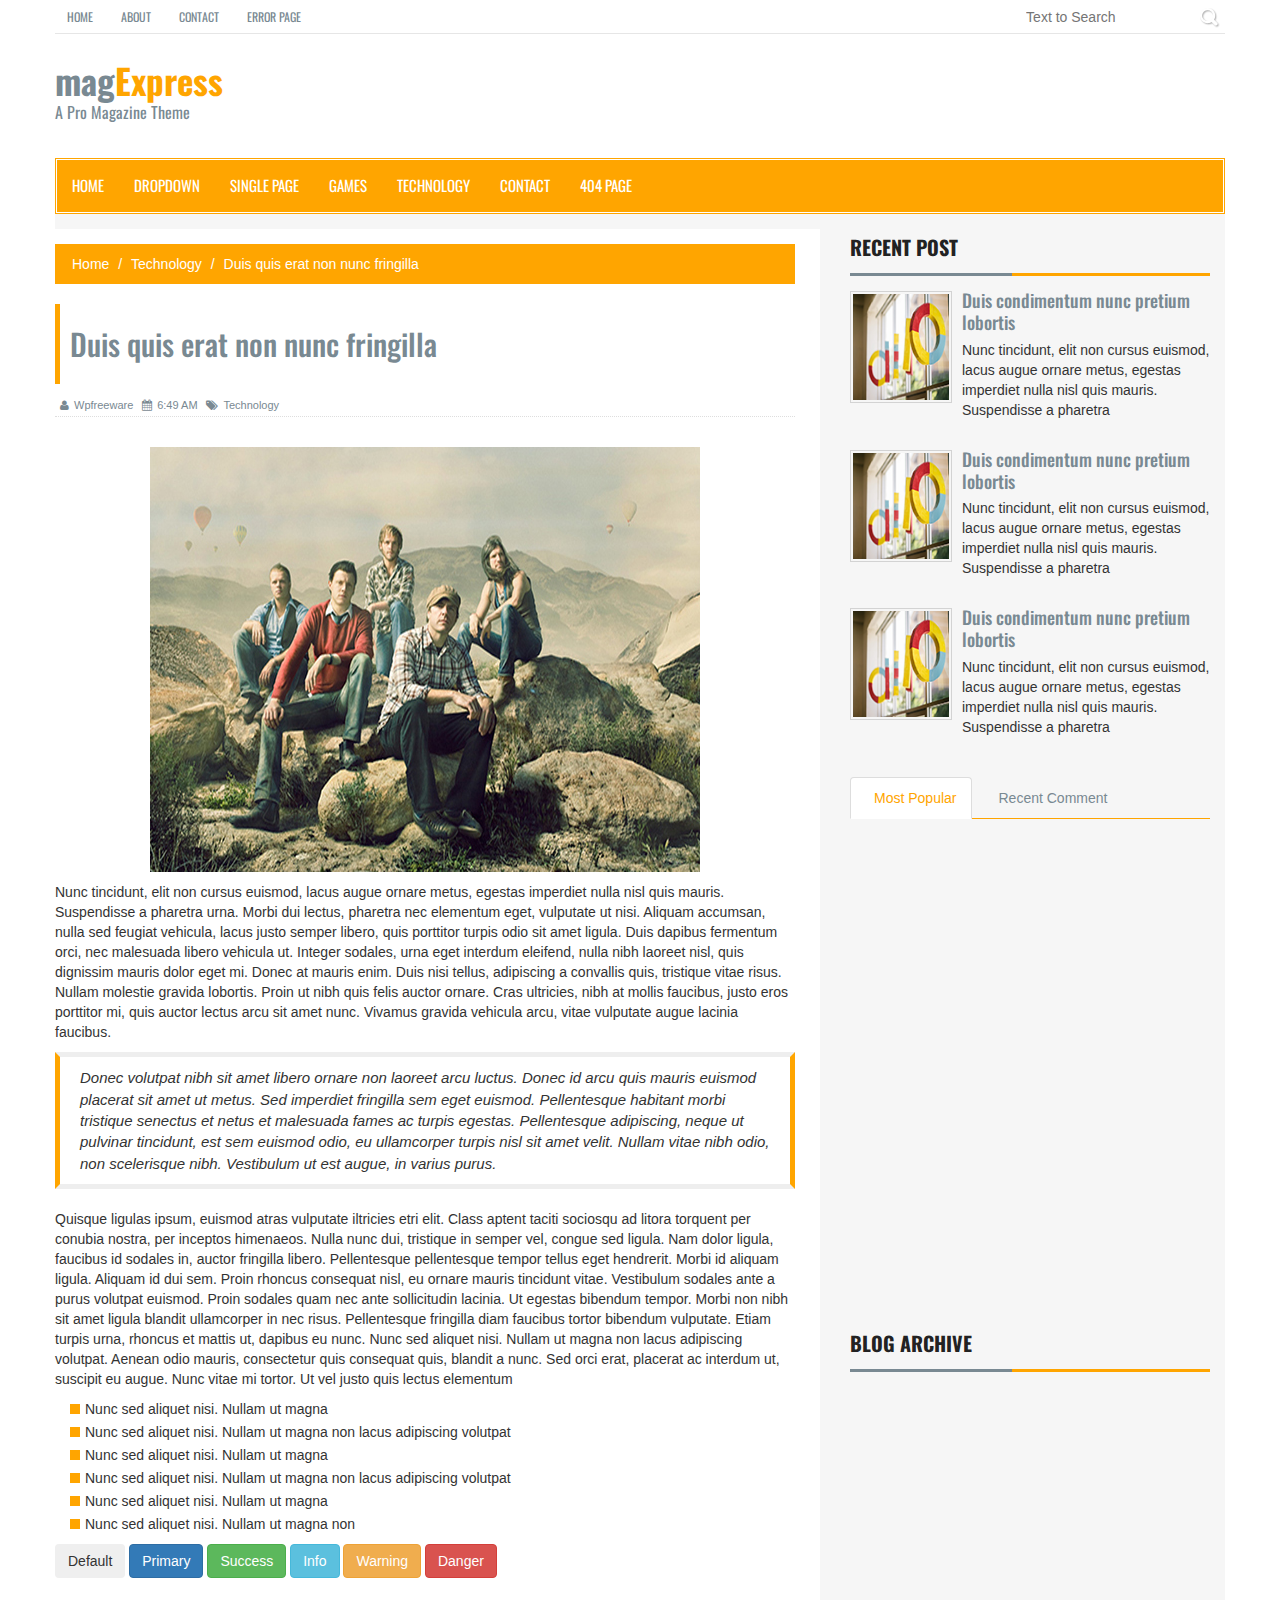
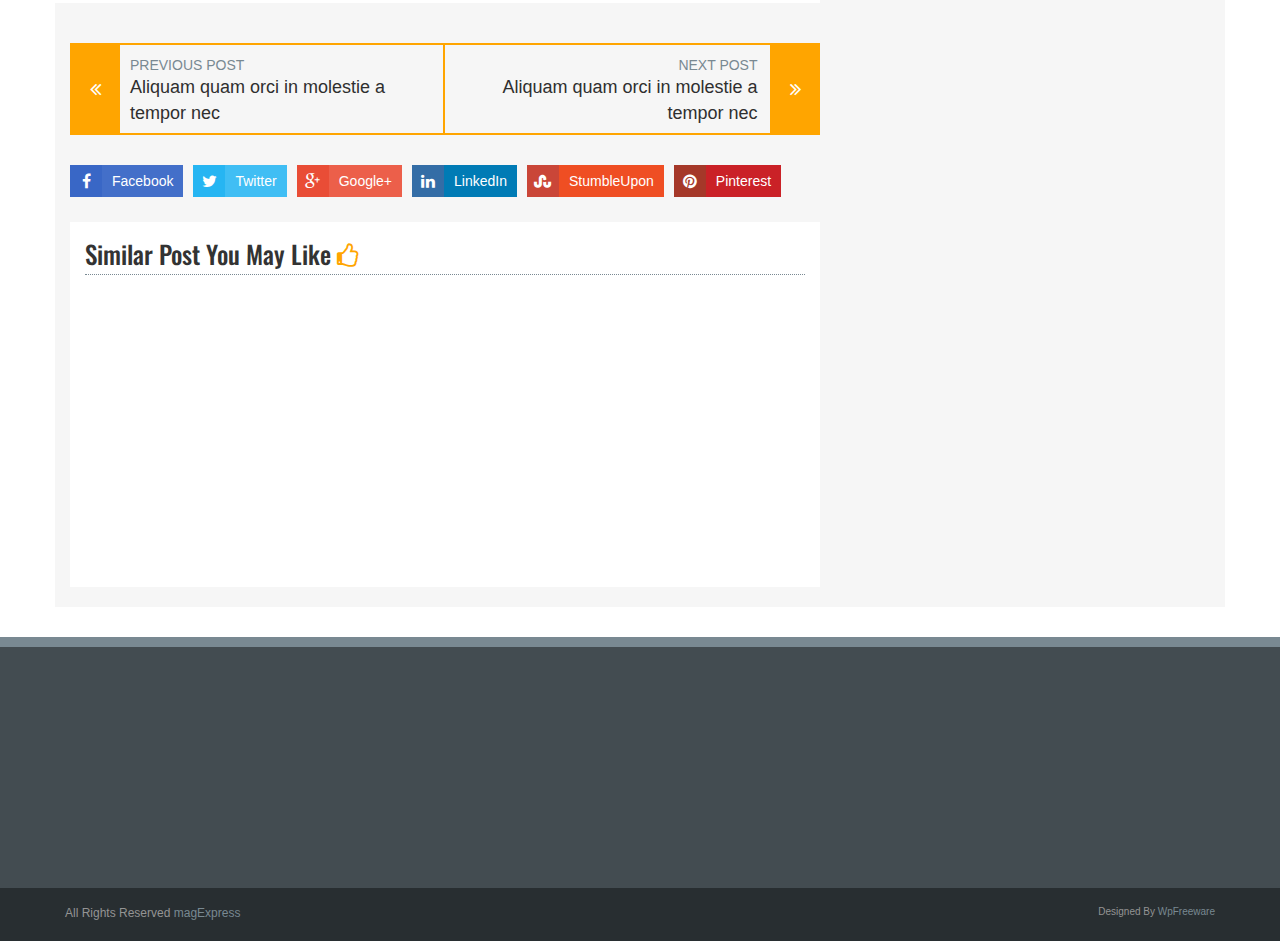
<file: single.html>
<!DOCTYPE html>
<html lang="en">
  <head>
    <meta charset="utf-8">
    <meta http-equiv="X-UA-Compatible" content="IE=edge">
    <meta name="viewport" content="width=device-width, initial-scale=1">
    <title>MagExpress</title>

    <!-- Bootstrap -->
    <link href="css/bootstrap.min.css" rel="stylesheet">
    <!-- for fontawesome icon css file -->
    <link href="css/font-awesome.min.css" rel="stylesheet">
    <!-- for content animate css file -->
    <link rel="stylesheet" href="css/animate.css">
    <!-- google fonts  -->
    <link href='http://fonts.googleapis.com/css?family=Oswald' rel='stylesheet' type='text/css'> 
     <!-- slick slider css file -->
    <link href="css/slick.css" rel="stylesheet">     
    <!-- <link href="css/theme-red.css" rel="stylesheet"> -->    
     <link href="css/theme.css" rel="stylesheet">
    <!-- main site css file -->    
    <link href="style.css" rel="stylesheet">
 

    <!-- HTML5 shim and Respond.js for IE8 support of HTML5 elements and media queries -->
    <!-- WARNING: Respond.js doesn't work if you view the page via file:// -->
    <!--[if lt IE 9]>
      <script src="https://oss.maxcdn.com/html5shiv/3.7.2/html5shiv.min.js"></script>
      <script src="https://oss.maxcdn.com/respond/1.4.2/respond.min.js"></script>
    <![endif]-->
  </head>
<body>


  <!-- Preloader -->
  <div id="preloader">
    <div id="status">&nbsp;</div>
  </div>
  <!-- End Preloader -->
   
  <a class="scrollToTop" href="#"><i class="fa fa-angle-up"></i></a>
  
  <div class="container">
     <!-- start header area -->
    <header id="header">
      <div class="row">
        <div class="col-lg-12 col-md-12">
          <!-- start header top -->
          <div class="header_top">
            <div class="header_top_left">
              <ul class="top_nav">
                <li><a href="index.html">Home</a></li>
                <li><a href="page.html">About</a></li>
                <li><a href="contact.html">Contact</a></li>
                <li><a href="404.html">Error Page</a></li>
              </ul>
            </div>
            <div class="header_top_right">
              <form class="search_form">
                <input type="text" placeholder="Text to Search">
                <input type="submit" value="">
              </form>
            </div>
          </div><!-- End header top -->
          <!-- start header bottom -->
          <div class="header_bottom">
            <div class="header_bottom_left">
            <!-- for img logo -->
            <!-- <a class="logo" href="index.html">
              <img src="img/logo.jpg" alt="logo">
             </a>-->
             <!-- for text logo -->
              <a class="logo" href="index.html">
               mag<strong>Express</strong> <span>A Pro Magazine Theme</span>
             </a> 
            </div>
          </div><!-- End header bottom -->
        </div>
      </div>
    </header><!-- End header area -->
     <!-- Static navbar -->
      <div id="navarea">
        <nav class="navbar navbar-default" role="navigation">
          <div class="container-fluid">
            <div class="navbar-header">
              <button type="button" class="navbar-toggle collapsed" data-toggle="collapse" data-target="#navbar" aria-expanded="false" aria-controls="navbar">
                <span class="sr-only">Toggle navigation</span>
                <span class="icon-bar"></span>
                <span class="icon-bar"></span>
                <span class="icon-bar"></span>
              </button>             
            </div>
            <div id="navbar" class="navbar-collapse collapse">
              <ul class="nav navbar-nav custom_nav">
                <li class=""><a href="index.html">Home</a></li>              
                 <li class="dropdown">
                  <a href="#" class="" data-toggle="dropdown" role="button" aria-expanded="false">Dropdown</a>
                  <ul class="dropdown-menu" role="menu">
                    <li><a href="archive1.html">Archive page</a></li>
                    <li><a href="archive1.html">Archive page</a></li>
                    <li><a href="archive1.html">Archive page</a></li>
                    <li><a href="archive1.html">Archive page</a></li>                
                  </ul>
                </li>            
                <li><a href="single.html">Single page</a></li>
                <li><a href="archive1.html">Games</a></li>
                <li><a href="archive1.html">Technology</a></li>
				<li><a href="contact.html">Contact</a></li>
				<li><a href="404.html">404 page</a></li>
              </ul>           
            </div><!--/.nav-collapse -->
          </div><!--/.container-fluid -->
        </nav>
      </div>
      <!-- start site main content -->
      <section id="mainContent">        
       
          <!-- start main content bottom -->
          <div class="content_bottom">
            <div class="col-lg-8 col-md-8">
            <!-- start content bottom left -->
              <div class="content_bottom_left">                
                <div class="single_page_area">
                  <ol class="breadcrumb">
                    <li><a href="#">Home</a></li>
                    <li><a href="#">Technology</a></li>
                    <li class="active">Duis quis erat non nunc fringilla </li>
                  </ol>
                  <h2 class="post_titile">Duis quis erat non nunc fringilla </h2>
                  <div class="single_page_content">
                    <div class="post_commentbox">
                      <a href="#"><i class="fa fa-user"></i>Wpfreeware</a>
                      <span><i class="fa fa-calendar"></i>6:49 AM</span>
                      <a href="#"><i class="fa fa-tags"></i>Technology</a>
                    </div>
                    <img class="img-center" src="img/devhill/550x330x3.jpg" alt="img">
                    <p>Nunc tincidunt, elit non cursus euismod, lacus augue ornare metus, egestas imperdiet nulla nisl quis mauris. Suspendisse a pharetra urna. Morbi dui lectus, pharetra nec elementum eget, vulputate ut nisi. Aliquam accumsan, nulla sed feugiat vehicula, lacus justo semper libero, quis porttitor turpis odio sit amet ligula. Duis dapibus fermentum orci, nec malesuada libero vehicula ut. Integer sodales, urna eget interdum eleifend, nulla nibh laoreet nisl, quis dignissim mauris dolor eget mi. Donec at mauris enim. Duis nisi tellus, adipiscing a convallis quis, tristique vitae risus. Nullam molestie gravida lobortis. Proin ut nibh quis felis auctor ornare. Cras ultricies, nibh at mollis faucibus, justo eros porttitor mi, quis auctor lectus arcu sit amet nunc. Vivamus gravida vehicula arcu, vitae vulputate augue lacinia faucibus.</p>
                    <blockquote>
                      Donec volutpat nibh sit amet libero ornare non laoreet arcu luctus. Donec id arcu quis mauris euismod placerat sit amet ut metus. Sed imperdiet fringilla sem eget euismod. Pellentesque habitant morbi tristique senectus et netus et malesuada fames ac turpis egestas. Pellentesque adipiscing, neque ut pulvinar tincidunt, est sem euismod odio, eu ullamcorper turpis nisl sit amet velit. Nullam vitae nibh odio, non scelerisque nibh. Vestibulum ut est augue, in varius purus.
                    </blockquote>
                    <p>Quisque ligulas ipsum, euismod atras vulputate iltricies etri elit. Class aptent taciti sociosqu ad litora torquent per conubia nostra, per inceptos himenaeos. Nulla nunc dui, tristique in semper vel, congue sed ligula. Nam dolor ligula, faucibus id sodales in, auctor fringilla libero. Pellentesque pellentesque tempor tellus eget hendrerit. Morbi id aliquam ligula. Aliquam id dui sem. Proin rhoncus consequat nisl, eu ornare mauris tincidunt vitae. Vestibulum sodales ante a purus volutpat euismod. Proin sodales quam nec ante sollicitudin lacinia. Ut egestas bibendum tempor. Morbi non nibh sit amet ligula blandit ullamcorper in nec risus. Pellentesque fringilla diam faucibus tortor bibendum vulputate. Etiam turpis urna, rhoncus et mattis ut, dapibus eu nunc. Nunc sed aliquet nisi. Nullam ut magna non lacus adipiscing volutpat. Aenean odio mauris, consectetur quis consequat quis, blandit a nunc. Sed orci erat, placerat ac interdum ut, suscipit eu augue. Nunc vitae mi tortor. Ut vel justo quis lectus elementum </p>
                    <ul>
                      <li>Nunc sed aliquet nisi. Nullam ut magna</li>
                      <li>Nunc sed aliquet nisi. Nullam ut magna non lacus adipiscing volutpat</li>
                      <li>Nunc sed aliquet nisi. Nullam ut magna</li>
                      <li>Nunc sed aliquet nisi. Nullam ut magna non lacus adipiscing volutpat</li>
                      <li>Nunc sed aliquet nisi. Nullam ut magna</li>
                      <li>Nunc sed aliquet nisi. Nullam ut magna non</li>
                    </ul>
                    <button class="btn">Default</button>
                    <button class="btn btn-primary">Primary</button>
                    <button class="btn btn-success">Success</button>
                    <button class="btn btn-info">Info</button>
                    <button class="btn btn-warning">Warning</button>
                    <button class="btn btn-danger">Danger</button>
                  </div>                 
                </div>                  
              </div><!--End content_bottom_left--> 
			  
              <!-- start post pagination  -->
              <div class="post_pagination">
                <div class="prev">
                  <a class="angle_left" href="#"><i class="fa fa-angle-double-left"></i></a>
                  <div class="pagincontent">
                    <span>Previous Post</span>
                    <a href="#">Aliquam quam orci in molestie a tempor nec</a>
                  </div>
                </div>
                <div class="next">                       
                  <div class="pagincontent">
                    <span>Next Post</span>
                    <a href="#">Aliquam quam orci in molestie a tempor nec</a>
                  </div>
                  <a class="angle_right" href="#"><i class="fa fa-angle-double-right"></i></a>
                </div>
              </div><!-- End post pagination  -->
			  
              <!-- start share post -->
              <div class="share_post">
                <a class="facebook" href="#"><i class="fa fa-facebook"></i>Facebook</a>
                <a class="twitter" href="#"><i class="fa fa-twitter"></i>Twitter</a>
                <a class="googleplus" href="#"><i class="fa fa-google-plus"></i>Google+</a>
                <a class="linkedin" href="#"><i class="fa fa-linkedin"></i>LinkedIn</a>
                <a class="stumbleupon" href="#"><i class="fa fa-stumbleupon"></i>StumbleUpon</a>
                <a class="pinterest" href="#"><i class="fa fa-pinterest"></i>Pinterest</a>
              </div><!-- End share post -->			  
			  
              <!-- start similar post-->
              <div class="similar_post">
                <h2>Similar Post You May Like <i class="fa fa-thumbs-o-up"></i></h2>
                <ul class="small_catg similar_nav wow fadeInDown animated">
                    <li>
                      <div class="media wow fadeInDown animated" style="visibility: visible; animation-name: fadeInDown;">
                        <a class="media-left related-img" href="#">
                          <img src="img/devhill/112x112.jpg" alt="img">
                        </a>
                        <div class="media-body">
                          <h4 class="media-heading"><a href="#">Duis condimentum nunc pretium lobortis </a></h4> 
                          <p>Nunc tincidunt, elit non cursus euismod, lacus augue ornare metus, egestas imperdiet nulla nisl quis mauris. Suspendisse a pharetra </p>
                        </div>
                      </div>
                    </li>
                    <li>
                      <div class="media wow fadeInDown animated" style="visibility: visible; animation-name: fadeInDown;">
                        <a class="media-left related-img" href="#">
                          <img src="img/devhill/112x112.jpg" alt="img">
                        </a>
                        <div class="media-body">
                          <h4 class="media-heading"><a href="#">Duis condimentum nunc pretium lobortis </a></h4> 
                         <p>Nunc tincidunt, elit non cursus euismod, lacus augue ornare metus, egestas imperdiet nulla nisl quis mauris. Suspendisse a pharetra </p>
                        </div>
                      </div>
                    </li>
                    <li>
                      <div class="media wow fadeInDown animated" style="visibility: visible; animation-name: fadeInDown;">
                        <a class="media-left related-img" href="#">
                          <img src="img/devhill/112x112.jpg" alt="img">
                        </a>
                        <div class="media-body">
                          <h4 class="media-heading"><a href="#">Duis condimentum nunc pretium lobortis </a></h4> 
                          <p>Nunc tincidunt, elit non cursus euismod, lacus augue ornare metus, egestas imperdiet nulla nisl quis mauris. Suspendisse a pharetra </p>
                        </div>
                      </div>
                    </li>
                  </ul>
              </div>
              <!-- End similar post-->
            </div>
            <!-- start content bottom right -->
            <div class="col-lg-4 col-md-4">
              <div class="content_bottom_right">
                <!-- start single bottom rightbar -->
                <div class="single_bottom_rightbar">
                  <h2>Recent Post</h2>
                  <ul class="small_catg popular_catg wow fadeInDown">
                    <li>
                      <div class="media wow fadeInDown">
                        <a href="#" class="media-left">
                          <img alt="img" src="img/devhill/112x112.jpg">
                        </a>
                        <div class="media-body">
                          <h4 class="media-heading"><a href="#">Duis condimentum nunc pretium lobortis </a></h4> 
                          <p>Nunc tincidunt, elit non cursus euismod, lacus augue ornare metus, egestas imperdiet nulla nisl quis mauris. Suspendisse a pharetra </p>
                        </div>
                      </div>
                    </li>
                    <li>
                      <div class="media wow fadeInDown">
                        <a href="#" class="media-left">
                          <img alt="img" src="img/devhill/112x112.jpg">
                        </a>
                        <div class="media-body">
                          <h4 class="media-heading"><a href="#">Duis condimentum nunc pretium lobortis </a></h4> 
                         <p>Nunc tincidunt, elit non cursus euismod, lacus augue ornare metus, egestas imperdiet nulla nisl quis mauris. Suspendisse a pharetra </p>
                        </div>
                      </div>
                    </li>
                    <li>
                      <div class="media wow fadeInDown">
                        <a href="#" class="media-left">
                          <img alt="img" src="img/devhill/112x112.jpg">
                        </a>
                        <div class="media-body">
                          <h4 class="media-heading"><a href="#">Duis condimentum nunc pretium lobortis </a></h4> 
                          <p>Nunc tincidunt, elit non cursus euismod, lacus augue ornare metus, egestas imperdiet nulla nisl quis mauris. Suspendisse a pharetra </p>
                        </div>
                      </div>
                    </li>
                  </ul>
                </div> <!-- End single bottom rightbar -->
                <!-- start single bottom rightbar -->
                <div class="single_bottom_rightbar">
                  <ul role="tablist" class="nav nav-tabs custom-tabs">
                    <li class="active" role="presentation"><a data-toggle="tab" role="tab" aria-controls="home" href="#mostPopular">Most Popular</a></li>
                    <li role="presentation"><a data-toggle="tab" role="tab" aria-controls="messages" href="#recentComent">Recent Comment</a></li>
                  </ul>
                  <div class="tab-content">
                  <div id="mostPopular" class="tab-pane fade in active" role="tabpanel">
                    <ul class="small_catg popular_catg wow fadeInDown">
                      <li>
                        <div class="media wow fadeInDown">
                          <a class="media-left" href="#">
                            <img src="img/devhill/112x112.jpg" alt="img">
                          </a>
                          <div class="media-body">
                            <h4 class="media-heading"><a href="#">Duis condimentum nunc pretium lobortis </a></h4> 
                            <p>Nunc tincidunt, elit non cursus euismod, lacus augue ornare metus, egestas imperdiet nulla nisl quis mauris. Suspendisse a pharetra </p>
                          </div>
                        </div>
                      </li>
                      <li>
                        <div class="media wow fadeInDown">
                          <a class="media-left" href="#">
                            <img src="img/devhill/112x112.jpg" alt="img">
                          </a>
                          <div class="media-body">
                            <h4 class="media-heading"><a href="#">Duis condimentum nunc pretium lobortis </a></h4> 
                           <p>Nunc tincidunt, elit non cursus euismod, lacus augue ornare metus, egestas imperdiet nulla nisl quis mauris. Suspendisse a pharetra </p>
                          </div>
                        </div>
                      </li>
                      <li>
                        <div class="media wow fadeInDown">
                          <a class="media-left" href="#">
                            <img src="img/devhill/112x112.jpg" alt="img">
                          </a>
                          <div class="media-body">
                            <h4 class="media-heading"><a href="#">Duis condimentum nunc pretium lobortis </a></h4> 
                            <p>Nunc tincidunt, elit non cursus euismod, lacus augue ornare metus, egestas imperdiet nulla nisl quis mauris. Suspendisse a pharetra </p>
                          </div>
                        </div>
                      </li>
                    </ul>
                  </div>
                  <div id="recentComent" class="tab-pane fade" role="tabpanel">
                     <ul class="small_catg popular_catg">
                      <li>
                        <div class="media wow fadeInDown">
                          <a class="media-left" href="#">
                            <img src="img/devhill/112x112.jpg" alt="img">
                          </a>
                          <div class="media-body">
                            <h4 class="media-heading"><a href="#">Duis condimentum nunc pretium lobortis </a></h4> 
                            <p>Nunc tincidunt, elit non cursus euismod, lacus augue ornare metus, egestas imperdiet nulla nisl quis mauris. Suspendisse a pharetra </p>
                          </div>
                        </div>
                      </li>
                      <li>
                        <div class="media wow fadeInDown">
                          <a class="media-left" href="#">
                            <img src="img/devhill/112x112.jpg" alt="img">
                          </a>
                          <div class="media-body">
                            <h4 class="media-heading"><a href="#">Duis condimentum nunc pretium lobortis </a></h4> 
                           <p>Nunc tincidunt, elit non cursus euismod, lacus augue ornare metus, egestas imperdiet nulla nisl quis mauris. Suspendisse a pharetra </p>
                          </div>
                        </div>
                      </li>
                      <li>
                        <div class="media wow fadeInDown">
                          <a class="media-left" href="#">
                            <img src="img/devhill/112x112.jpg" alt="img">
                          </a>
                          <div class="media-body">
                            <h4 class="media-heading"><a href="#">Duis condimentum nunc pretium lobortis </a></h4> 
                            <p>Nunc tincidunt, elit non cursus euismod, lacus augue ornare metus, egestas imperdiet nulla nisl quis mauris. Suspendisse a pharetra </p>
                          </div>
                        </div>
                      </li>
                    </ul>
                  </div>                                   
                </div>
              </div> <!-- End single bottom rightbar -->
               <div class="single_bottom_rightbar">
                <h2>Blog Archive</h2>
                <div class="blog_archive wow fadeInDown">
                   <form>
                     <select>
                       <option value="">Blog Archive</option>
                       <option value="">October(20)</option>
                     </select>
                   </form>
                 </div>
              </div>
              <div class="single_bottom_rightbar wow fadeInDown">
                <h2>Popular Lnks</h2>
                <ul>
                  <li><a href="#">Blog</a></li>
                  <li><a href="#">Blog Home</a></li>
                  <li><a href="#">Error Page</a></li>
                  <li><a href="#">Social link</a></li>
                  <li><a href="#">Login</a></li>                  
                </ul>
              </div>
            </div>
          </div>
          <!-- start content bottom right -->
        </div><!-- end main content bottom -->        
      </section><!-- End site main content -->
    </div> <!-- /.container -->
    <footer id="footer">
      <div class="footer_top">
        <div class="container">
          <div class="row">
            <div class="col-lg-4 col-md-4 col-sm-4">
              <div class="single_footer_top wow fadeInLeft">
                <h2>Flicker Images</h2>
                <ul class="flicker_nav">
                  <li>
                      <a href="#"><img src="img/devhill/75x75.jpg" alt="img"></a>
                  </li>                 
                  <li>
                      <a href="#"><img src="img/devhill/75x75.jpg" alt="img"></a>
                  </li>
                   <li>
                      <a href="#"><img src="img/devhill/75x75.jpg" alt="img"></a>
                  </li>                 
                  <li>
                      <a href="#"><img src="img/devhill/75x75.jpg" alt="img"></a>
                  </li>
                   <li>
                      <a href="#"><img src="img/devhill/75x75.jpg" alt="img"></a>
                  </li>                 
                  <li>
                     <a href="#"><img src="img/devhill/75x75.jpg" alt="img"></a>
                  </li>
                   <li>
                      <a href="#"><img src="img/devhill/75x75.jpg" alt="img"></a>
                  </li>                 
                  <li>
                     <a href="#"><img src="img/devhill/75x75.jpg" alt="img"></a>
                  </li>
                </ul>
              </div>
            </div>
            <div class="col-lg-4 col-md-4 col-sm-4">
              <div class="single_footer_top wow fadeInDown">
                <h2>Labels</h2>
                <ul class="labels_nav">
                  <li><a href="#">Gallery</a></li>
                  <li><a href="#">Business</a></li>
                  <li><a href="#">Games</a></li>
                  <li><a href="#">Fashion</a></li>
                  <li><a href="#">Sports</a></li>
                  <li><a href="#">Technology</a></li>
                  <li><a href="#">Slider</a></li>
                  <li><a href="#">Life & Style</a></li>
                </ul>
              </div>
            </div>
            <div class="col-lg-4 col-md-4 col-sm-4">
              <div class="single_footer_top wow fadeInRight">
                <h2>About Us</h2>
                <p>Interdum et malesuada fames ac ante ipsum primis in faucibus. Sed nec laoreet orci, eget ullamcorper quam. Phasellus lorem neque, </p>
              </div>
            </div>
          </div>
        </div>
      </div>
      <div class="footer_bottom">
        <div class="container">
          <div class="row">
            <div class="col-lg-6 col-md-6 col-sm-6 col-xs-12">
              <div class="footer_bottom_left">
                <p>All Rights Reserved <a href="index.html">magExpress</a></p>
              </div>   
            </div>
            <div class="col-lg-6 col-md-6 col-sm-6 col-xs-12">
              <div class="footer_bottom_right">
                <p>Designed By <a href="http://wpfreeware.com/">WpFreeware</a></p>
              </div>
            </div>
          </div>
        </div>
      </div>
    </footer>

  <!-- jQuery google CDN Library -->
  <script src="https://ajax.googleapis.com/ajax/libs/jquery/1.11.1/jquery.min.js"></script> 
  <!-- For content animatin  -->
  <script src="js/wow.min.js"></script>
  <!-- bootstrap js file -->
  <script src="js/bootstrap.min.js"></script> 
  <!-- slick slider js file -->
  <script src="js/slick.min.js"></script> 
  
    <!-- custom js file include -->
  <script src="js/custom.js"></script> 

  <!-- =========================
        //////////////This Theme Design and Developed //////////////////////
        //////////// by www.wpfreeware.com======================-->
    
      
  </body>
</html>
</file>
<file: css/theme-red.css>
.scrollToTop{
  background-color: #f13b3b;
  color: #fff;
}
.scrollToTop:hover,.scrollToTop:focus{
  background-color: #fff;
  color: #f13b3b;
  border-color: 1px solid #f13b3b;
}
.top_nav li a:hover{
  color: #F13B3B !important;
}
.search_form input[type="submit"]:hover{
  background-color: #f13b3b;
}
.navbar-default {
  background-color: #f13b3b;
  border-color: #f13b3b;  
}
.custom_nav li a:hover{ 
  border-color: #f13b3b;  
}
.navbar-default .navbar-nav > li > a:hover,.navbar-default .navbar-nav > li > a:focus{
  background-color: #fff;
  color: #f13b3b;
  border-color: #f13b3b;
}
.navbar-default .navbar-nav > .open > a, .navbar-default .navbar-nav > .open > a:hover, .navbar-default .navbar-nav > .open > a:focus {
  background-color: #fff;
 color: #f13b3b;
 border-color: #f13b3b;
  
}
.navbar-nav > li > .dropdown-menu {
  margin-top: 1px;
  background-color: #f13b3b;
}
.dropdown-menu > li > a:hover,.dropdown-menu > li > a:focus{
  background-color: #fff;
  color: #f13b3b;
  border-color: #f13b3b; 
  padding-left: 20px;
}
.navbar-default .navbar-nav .open .dropdown-menu > li > a {
  color: #fff;
}
.navbar-default .navbar-toggle:hover, .navbar-default .navbar-toggle:focus {
  background-color: #fcc259;

}
 .slick-prev, .slick-next {
  background-color: #f13b3b;
}  
.slick-prev:hover, .slick-next:hover {
 opacity: 0.80;
}
.bold_line span {
  background-color: #f13b3b;
}
.catg1_nav li .post_titile a:hover{
  color: #f13b3b;
}
.content_middle_middle:after {
  background-color: #f13b3b; 
}
.content_middle_middle:before {
  background-color: #f13b3b;  
}
.single_featured_slide>h2 a:hover{
  color: #f13b3b;
}
.catg_titile a:hover{
  color: #f13b3b;
}
span.meta_date:hover,span.meta_comment:hover,span.meta_more:hover,span.meta_comment a:hover,span.meta_more a:hover{
  color: #f13b3b;
}
.media-heading a:hover{
  color: #f13b3b;
}
.single_bottom_rightbar>h2{
  border-bottom: 3px solid #f13b3b;
}
.nav-tabs {
  border-bottom: 1px solid #f13b3b;
}
.nav-tabs > li.active > a,.nav-tabs > li.active > a:focus {  
  color: #f13b3b;
}
.nav-tabs > li.active > a:hover{
  color: #f13b3b !important;
}
.nav-tabs > li > a:hover{
  background-color: #f13b3b; 
  color: #fff !important; 
}
.single_bottom_rightbar ul li>a:hover{
  color: #f13b3b;
}
.labels_nav li a:hover{
  background-color: #f13b3b;
}  
.breadcrumb {
  background-color: #f13b3b;
  border: 2px solid #f13b3b;
}
.single_page_area > h2 {
  border-left: 5px solid #f13b3b;
}
.post_commentbox a:hover,.post_commentbox span:hover{
  color: #f13b3b;
}
.single_page_content blockquote {
  border-color: #eee #f13b3b;
  border-left: 5px solid #f13b3b;
}
.single_page_content ul li:before {
  background: none repeat scroll 0 0 #f13b3b;
}
.post_pagination {
  border-bottom: 2px solid #f13b3b;
  border-top: 2px solid #f13b3b;
}
.prev {  
  border-right: 2px solid #f13b3b;
}
.angle_left {
  background-color: #f13b3b;
}
.angle_right {
  background-color: #f13b3b;
}
.error_page_content h1:after, .error_page_content h1:before {  
  border: 2px solid #f13b3b;
}
.error_page_content p {
  border-bottom: 2px solid #f13b3b;
  border-top: 2px solid #f13b3b;
}
.error_page_content p:after {
  border-top: 1px solid #f13b3b;  
}
.error_page_content p:before {
  border-top: 1px solid #f13b3b;  
}
.error_page_content p>a:hover{
  color: #f13b3b;
}
.our_office {
  border-top: 2px solid #f13b3b;
}
.contact_us{
 border-top: 2px solid #f13b3b;
}
.contact_form input[type="submit"]:hover{
  background-color: #f13b3b;
  color: #fff;
  border-color: #f13b3b;
}
.our_office:before {
  border-bottom: 1px solid #f13b3b;  
}
.contact_us:before {
  border-bottom: 1px solid #f13b3b;  
}
.single_footer_top > h2 {
  color: #f13b3b;
}
.similar_post h2 i{
  color: #f13b3b;
}
</file>
<file: css/theme.css>
.scrollToTop,.pagination_area ul li a:hover{
  background-color: #ffa500;
  color: #fff;
}
.scrollToTop:hover,.scrollToTop:focus,.pagination_area ul li a{
  background-color: #fff;
  color: #ffa500;
  border-color: 1px solid #ffa500;
}
.top_nav li a:hover{
  color: #FFA500;
}
.search_form input[type="submit"]:hover{
  background-color: #FFA500;
}
.navbar-default {
  background-color: #ffa500;
  border-color: #ffa500;  
}
.custom_nav li a:hover{ 
  border-color: #FFAE00;  
}
.navbar-default .navbar-nav > li > a:hover,.navbar-default .navbar-nav > li > a:focus{
  background-color: #fff;
  color: #ffa500;
  border-color: #FFAE00;
}
.navbar-default .navbar-nav > .open > a, .navbar-default .navbar-nav > .open > a:hover, .navbar-default .navbar-nav > .open > a:focus {
  background-color: #fff;
 color: #ffa500;
 border-color: #FFAE00;
  
}
.navbar-nav > li > .dropdown-menu {
  margin-top: 1px;
  background-color: #ffa500;
}
.dropdown-menu > li > a:hover,.dropdown-menu > li > a:focus{
  background-color: #fff;
  color: #ffa500;
  border-color: #FFAE00; 
  padding-left: 20px;
}
.navbar-default .navbar-nav .open .dropdown-menu > li > a {
  color: #fff;
}
.navbar-default .navbar-toggle:hover, .navbar-default .navbar-toggle:focus {
  background-color: #fcc259;

}
 .slick-prev, .slick-next {
  background-color: #ffa500;
}  
.slick-prev:hover, .slick-next:hover {  
  opacity: 0.80;
}
.bold_line span {
  background-color: #ffa500;
}
.catg1_nav li .post_titile a:hover{
  color: #FFA500;
}
.content_middle_middle:after {
  background-color: #ffa500; 
}
.content_middle_middle:before {
  background-color: #ffa500;  
}
.single_featured_slide>h2 a:hover{
  color: #ffa500;
}
.catg_titile a:hover{
  color: #ffa500;
}
span.meta_date:hover,span.meta_comment:hover,span.meta_more:hover,span.meta_comment a:hover,span.meta_more a:hover{
  color: #ffa500;
}
.media-heading a:hover{
  color: #ffa500;
}
.single_bottom_rightbar>h2{
  border-bottom: 3px solid #ffa500;
}
.nav-tabs {
  border-bottom: 1px solid #ffa500;
}
.nav-tabs > li.active > a,.nav-tabs > li.active > a:focus {  
  color: #ffa500;
}
.nav-tabs > li.active > a:hover{
  color: #ffa500 !important;
}
.nav-tabs > li > a:hover{
  background-color: #ffa500; 
  color: #fff !important; 
}
.single_bottom_rightbar ul li>a:hover{
  color: #FFA500;
}
.labels_nav li a:hover{
  background-color: #FFA500;
}  
.breadcrumb {
  background-color: #ffa500;
  border: 2px solid #ffa500;
}
.single_page_area > h2 {
  border-left: 5px solid #ffa500;
}
.post_commentbox a:hover,.post_commentbox span:hover{
  color: #ffa500;
}
.single_page_content blockquote {
  border-color: #eee #ffa500;
  border-left: 5px solid #ffa500;
}
.single_page_content ul li:before {
  background: none repeat scroll 0 0 #ffa500;
}
.post_pagination {
  border-bottom: 2px solid #ffa500;
  border-top: 2px solid #ffa500;
}
.prev {  
  border-right: 2px solid #ffa500;
}
.angle_left {
  background-color: #ffa500;
}
.angle_right {
  background-color: #ffa500;
}
.error_page_content h1:after, .error_page_content h1:before {  
  border: 2px solid #ffa500;
}
.error_page_content p {
  border-bottom: 2px solid #ffa500;
  border-top: 2px solid #ffa500;
}
.error_page_content p:after {
  border-top: 1px solid #ffa500;  
}
.error_page_content p:before {
  border-top: 1px solid #ffa500;  
}
.error_page_content p>a:hover{
  color: #ffa500;
}
.our_office {
  border-top: 2px solid #ffa500;
}
.contact_us{
 border-top: 2px solid #ffa500;
}
.contact_form input[type="submit"]:hover{
  background-color: #ffa500;
  color: #fff;
  border-color: #ffa500;
}
.our_office:before {
  border-bottom: 1px solid #ffa500;  
}
.contact_us:before {
  border-bottom: 1px solid #ffa500;  
}
.single_footer_top > h2 {
  color: #ffa500;
}
.similar_post h2 i{
  color: #ffa500;
}
</file>
<file: style.css>
/*
Template Name: magExpress
Template URI: http://www.wpfreeware.com/magexpress-fancy-style-wordpress-magazine-theme/
Author: WpFreeware
Author URI: http://www.wpfreeware.com
Distributor: http://bootstraptema.ru/
Description: A Pro responsive bootstrap magazine website template
Version: 1.1 
License: GPL 2.0 or Later
License URI: http://www.gnu.org/licenses/gpl-2.0.html
*/

body{	
  background-color: #fff;
	color: #333;
  overflow-x:hidden !important;	
}

ul{
	padding: 0;
	margin: 0;
	list-style: none;
}

a{ 
  text-decoration: none;
  color: #798992;
}
a:hover{
	color: #646464;
  text-decoration: none;
}
a:focus{
	outline: none;
  text-decoration: none;
}
h2{
	font-family: 'Oswald', sans-serif;
  line-height: 23px;
}
img{
 border:none;
}
img:hover{
  opacity: 0.75;
}
.img-center {
  display: block;
  margin-left: auto;
  margin-right: auto;  
  text-align: center;
}
.img-right{
  display: block;
  margin-left: auto;  
}
.img-left {
  display: block; 
  margin-right: auto;  
}
.yellow_bg{
	background-color: #ffd62c;
}
.yellow_btn{
	background-color: #ffd62c;
	color: #fff;

}
.yellow_btn:hover{
	background-color: #f8c907;
	color: #fff;
}
.limeblue_bg{
	background-color: #7dc34d;
}
.blue_bg{
	background-color: #09c;
}
.blue_btn{
	background-color: #09c;
	color: #fff;
}
.blue_btn:hover{
	background-color: #39c8f7;
	color: #fff;
}
.transition{
   -webkit-transition: all 0.5s; /* Ch, Saf  3.2 */
     -moz-transition: all 0.5s; /* 4 < Fx <16 */
      -ms-transition: all 0.5s; /* IE 10 */
       -o-transition: all 0.5s; /* 10.5 < Op < 12.1 */
          transition: all 0.5s; /* IE 10, Ch 26+, Fx 16+, Op 12*/
}
#header{
	float: left;
	display: inline;
	width: 100%;	
}
.header_top { 
  display: inline;
  float: left;
  width: 100%;  
  border-bottom: 1px solid #e6e6e6;
}
.header_top_left{
  float: left;
  display: inline;
  width: 70%;
}
.top_nav{
  text-align: left;
}
.top_nav li{
  display: inline-block;  
}
.top_nav li a {
  color: #798992;
  display: inline-block;
  font-family: "Oswald",sans-serif;
  font-size: 12px;
  padding: 8px 12px;
  text-transform: uppercase;
  -webkit-transition: all 0.5;
  -o-transition: all 0.5;
  transition: all 0.5;
  
}
.top_nav li a:hover{
  color: #FFA500;
  text-decoration: none;
  outline: none;
}

.header_top_right{
  float: right;
  display: inline;
  width: 30%;
  text-align: right;
}
.search_form{
  padding: 3px 0 0;
}
.search_form input[type="text"] {
  background: none repeat scroll 0 0 #fff;
  border: medium none;
  color: #afafaf;
  display: inline-block;
  line-height: 27px;
  margin: 0;
  max-height: 31px;
  padding: 0 0 0 15px;
  width: 180px;
}
.search_form input[type="submit"]{
  background: url("img/icon-search.png") no-repeat scroll center 5px rgba(0, 0, 0, 0);  
  height: 27px;
  line-height: 27px;  
  width: 30px;
  border:none; 
}
.header_bottom {
  display: inline;
  float: left;
  width: 100%;
  padding: 30px 0px;
}
.header_bottom_left{
  float: left;
  display: inline;
  width: 217px;
}
.logo {
  display: block;
  font-family: "Oswald",sans-serif;
  font-size: 35px;
  font-weight: bold;
  line-height: 32px;
  width: 217px;
}
.logo>img:hover{
  opacity: 1;
}
.logo>strong{
  color: #FFA500;
}
.logo>span{
  display: block;
  font-size: 16px;
  font-weight: normal;
}
.header_bottom_right{
  float: right;
  display: inline;
  width: 728px;
}

/* Preloader */
#preloader {
	position: fixed;
	top:0;
	left:0;
	right:0;
	bottom:0;
	background-color:#fff; /* change if the mask should have another color then white */
	z-index:99; /* makes sure it stays on top */
}

#status {
	width:200px;
	height:200px;
	position:absolute;
	left:50%; /* centers the loading animation horizontally one the screen */
	top:50%; /* centers the loading animation vertically one the screen */
	background-image:url(img/status.gif); /* path to your loading animation */
	background-repeat:no-repeat;
	background-position:center;
	margin:-100px 0 0 -100px; /* is width and height divided by two */
}

/*scrol to top*/

.scrollToTop {
  bottom: 105px;
  display: none;
  font-size: 32px;
  font-weight: bold;
  height: 50px;
  position: fixed;
  right: 75px;
  text-align: center;
  text-decoration: none;
  width: 50px;
  z-index: 9;
  border:1px solid;
  -webkit-transition: all 0.5s;
  -moz-transition: all 0.5s;
  -ms-transition: all 0.5s;
  -o-transition: all 0.5s;
  transition: all 0.5s;

}
.scrollToTop:hover, .scrollToTop:focus{
  text-decoration: none;
  outline: none;
}
#navarea{
  float: left;
  display: inline;
  width: 100%;  
}
.navbar-default {  
  border-radius: 0;
  padding: 0;
  margin-bottom: 0px;
}
.container-fluid {
  padding-left: 0;
  padding-right: 0;
}
.navbar-collapse {
  padding-left: 0;
  padding-right: 0;
}
.custom_nav{
  border:1px solid #fff;
  width: 100%;
}
.navbar-default .navbar-nav > li > a {
  color: #fff;
  display: block;
  font-family: "Oswald",sans-serif;
  font-size: 15px;
  text-decoration: none;
  text-transform: uppercase;
  border-top: 2px solid transparent;
  border-bottom: 2px solid transparent;
  margin-top: -2px;
  margin-bottom: -2px;
  padding-bottom: 17px;
  -webkit-transition: all 0.5s;
  -o-transition: all 0.5s;
  transition: all 0.5s;
  
}

.dropdown-menu > li > a {
  color: #fff;
  font-family: "Oswald",sans-serif;
  padding: 5px 15px;
  border-top: 1px solid transparent;
  border-bottom: 1px solid transparent;
   -webkit-transition:all 0.5s; /* Ch, Saf  3.2 */
     -moz-transition: all 0.5s; /* 4 < Fx <16 */
      -ms-transition: all 0.5s; /* IE 10 */
       -o-transition: all 0.5s; /* 10.5 < Op < 12.1 */
          transition: all 0.5s; /* IE 10, Ch 26+, Fx 16+, Op 12*/

}
.navbar-default .navbar-toggle .icon-bar {
  background-color: #fff;
}
#mainContent {
  background-color: #f6f6f6;
  display: inline;
  float: left;  
  padding-top: 15px;
  width: 100%;
}
.content_top{
  float: left;
  display: inline;
  width: 100%;
}
.latest_slider{
  float: left;
  display: inline;
  width: 100%;
  padding-left: 10px;
  
}
.single_iteam{
  position: relative;
}
.single_iteam img{
  width: 100%;
}
.single_iteam h2 { 
  display: inline-block; 
  left: 0;
  position: absolute;
  right: 0;
  font-size: 20px;
  text-align: center;
  top: 45%;
}
.single_iteam h2>a:hover{
 text-decoration: underline;
}
.single_iteam h2 > a {
  background-color: rgba(0, 0, 0, 0.4);
  color: #fff;
  display: inline-block;
  font-size: 20px;
  padding: 10px;
}
.content_top_right{
  float: left;
  display: inline;
  width: 100%;
}
.featured_nav{}
.featured_nav li {
  display: block;
  float: left;
  height: 208px;
  margin-bottom: 10px;
  margin-right: 10px;
  position: relative;
  width: 48%;
}
.featured_nav li img{
  width: 100%;
  height: 100%;
}
.featured_nav li:hover .title_caption{
  height: 130px; 
  padding-top: 15%;
 
}
.title_caption{
  position: absolute;
  left: 0;
  right: 0;
  bottom: 0;
  padding: 10px;
  text-align: center;
  background-color: rgba(0,0,0,0.75);
  -webkit-transition:all 0.5s; /* Ch, Saf  3.2 */
     -moz-transition: all 0.5s; /* 4 < Fx <16 */
      -ms-transition: all 0.5s; /* IE 10 */
       -o-transition: all 0.5s; /* 10.5 < Op < 12.1 */
          transition: all 0.5s; /* IE 10, Ch 26+, Fx 16+, Op 12*/
}
.featured_nav li a{
  display:block;
  width: 100%;
  height: 100%;
  font-size: 16px;
  color: #fff;
   -webkit-transition:all 0.5s; /* Ch, Saf  3.2 */
     -moz-transition: all 0.5s; /* 4 < Fx <16 */
      -ms-transition: all 0.5s; /* IE 10 */
       -o-transition: all 0.5s; /* 10.5 < Op < 12.1 */
          transition: all 0.5s; /* IE 10, Ch 26+, Fx 16+, Op 12*/
  
}
.content_middle{
  float: left;
  display: inline;
  width: 100%;
}
.content_middle_leftbar{
  float: left;
  display: inline;
  width: 100%;
}
.single_category{
  float: left;
  display: inline;
  width: 100%;  
}
.single_category>h2,.archive_style_1 > h2{
  text-align: center;
  font-size: 20px;
  font-weight: 700;
  margin-top: 5px;
  text-transform: uppercase;
  position: relative;

}
.bold_line {
  bottom: 0;
  display: block;
  height: 10px;
  left: 0;
  position: absolute;
  width: 100%;
}
.bold_line span {  
  display: block;
  height: 100%;
  width: 100%;
}
.solid_line {
  background-color: #fff;
  bottom: 5px;
  display: block;
  height: 1px;
  left: 0;
  position: absolute;
  width: 100%;
  z-index: 0;
}
.title_text {
  background-color: #f6f6f6;
  display: inline-block;
  padding: 0 10px;
  position: relative;
  top: 5px;
  z-index: 1;
}
.catg1_nav{

}
.catg1_nav li{
  float: left;
  display: inline;
  width: 100%;
  margin-bottom: 30px;
}
.catg1_nav li a{
}
.catgimg_container {
  height: 150px;  
  overflow: hidden;
  width: 100%;
  overflow: hidden;
}
.catg1_img img {
  height:100%;
  width: 100%;
  -webkit-transition: all 0.5s;
  -o-transition: all 0.5s;
  transition: all 0.5s;
}
.catg1_img:hover img{  
  -webkit-transform:scale(1.1); /* Safari and Chrome */
  -moz-transform:scale(1.1); /* Firefox */
  -ms-transform:scale(1.1); /* IE 9 */
  -o-transform:scale(1.1); /* Opera */
  transform:scale(1.1);

}
.catg1_nav li .post_titile{
  color: #434c51;
  float: left;
  margin: 10px 0px;
  font-size:16px; 
  width: 100%;
  -webkit-transition: all 0.5s;
  -o-transition: all 0.5s;
  transition: all 0.5s;
}
.catg1_nav li .post_titile a{
  color: #383838;
  font-family: 'Oswald', sans-serif;
  -webkit-transition: all 0.5s;
  -o-transition: all 0.5s;
  transition: all 0.5s;
}

.content_middle_middle {
  border-left: 10px solid #798992;
  border-right: 10px solid #798992;
  display: inline;
  float: left;
  margin-top: 17px;
  position: relative;
  width: 100%;
}
.content_middle_middle:after {  
  content: "";
  height: 122px;
  left: -10px;
  position: absolute;
  top: 0;
  width: 10px;
}
.content_middle_middle:before { 
  content: "";
  height: 122px;
  right:-10px;
  position: absolute;
  top: 0;
  width: 10px;
}
.single_featured_slide{
  float: left;
  display: inline;
  width: 100%;
  text-align: center;
}
.single_featured_slide img{
  width: 100%;
}
.single_featured_slide>h2 a{
    color: #383838;
    font-size: 22px;
    font-weight: bold;
    text-transform: uppercase;
    -webkit-transition: all 0.5s;
    -o-transition: all 0.5s;
    -moz-transition: all 0.5s;
    transition: all 0.5s;
}

.single_featured_slide > p {
  font-size: 12px;
  padding: 0px 16px;
}
.content_middle_middle .slick-prev { 
  left: 15px;
  top: 25px;
}
.content_middle_middle .slick-next { 
  left: 62px;
  right: 0;
  top: 25px;
}
.content_middle_rightbar{
  float: left;
  display: inline;
  width: 100%;  
}
.content_bottom{
  float: left;
  display: inline;
  width: 100%;
}
.content_bottom_left {
  background-color: #fff;
  display: inline;
  float: left;
  margin-left: -15px;
  min-height: 300px;
  width: 102%;
  padding-right: 25px;
}
.content_bottom_left .title_text {
  background-color: #fff;  
}
.business_category_left{
  float: left;
  display: inline;
  width: 49%;
  padding-top: 20px;
}
.archive_style_1 > .business_category_left {width:48% !important;margin-right:2%;}
.fashion_catgnav{

}
.fashion_catgnav li {
  border-bottom: 1px dotted #e5e5e5;
  display: block;
  margin-bottom: 10px;
  width: 100%;
}
.catgimg2_container{
  width: 100%;
  height: 240px;
  float: left;
  display: block; 
  overflow: hidden;
}
.catgimg2_container img{
  width: 100%;
  height: 100%;
  -webkit-transition: all 0.5s;
  -moz-transition: all 0.5s;
  -ms-transition: all 0.5s;
  -o-transition: all 0.5s;
  transition: all 0.5s;
}
.catgimg2_container a:hover img{
   -webkit-transform:scale(1.1); /* Safari and Chrome */
  -moz-transform:scale(1.1); /* Firefox */
  -ms-transform:scale(1.1); /* IE 9 */
  -o-transform:scale(1.1); /* Opera */
  transform:scale(1.1);
}
.catg_titile{
  margin-bottom: 18px;
  float: left;
}
.catg_titile a{
  color: #383838;
  font-size: 24px;
}
.comments_box{
  float: left;
  display: inline;
  width: 100%;
  margin-bottom: 5px;
}
span.meta_date, span.meta_comment, span.meta_more {
  display: inline-block;
  margin-right: 8px;
  color: #aaa;
  font-size: 12px;
}
span.meta_date:before {
  content: "";
  font-family: FontAwesome;
  font-style: normal;
  font-weight: normal;
  padding-right: 4px;
  text-decoration: inherit;
}
span.meta_comment:before {
  content: "";
  font-family: FontAwesome;
  font-style: normal;
  font-weight: normal;
  padding-right: 4px;
  text-decoration: inherit;
}
span.meta_more:before {
  content: "";
  font-family: FontAwesome;
  font-style: normal;
  font-weight: normal;
  padding-right: 4px;
  text-decoration: inherit;
}

.business_category_right{
  float: right;
  display: inline;
  width: 49%;
  padding-top: 20px;
}
.small_catg{}
.small_catg li {
  border-bottom: 1px dotted #e5e5e5;
  display: block;
  margin-bottom: 10px;
  padding-bottom: 10px;
  width: 100%;
}
.related-img{
display: inline-block;
float: left;
}
.media-left{
width: 112px;
height: 112px;
}
.media-left>img{
  width: 100%;
  height: 100%;
}
.media-heading a{
  font-family: "Oswald",sans-serif;
}
.games_fashion_area{
  float: left;
  display: inline;
  width: 100%;
}
.games_category{
  float: left;
  display: inline;
  width: 49%;
}
.fashion_category{
  float: right;
  display: inline;
  width: 49%;
}
.technology_catrarea{
  float: left;
  display: inline;
  width: 100%;
}
.content_bottom_right{
  float: left;
  display: inline;
  width: 100%;  
}
.single_bottom_rightbar{
  float: left;
  display: inline;
  width: 100%;
  margin-bottom: 10px;
}
.single_bottom_rightbar>h2{  
  color: #222;
  display: block;
  font-family: "Oswald",sans-serif;
  font-size: 20px;
  font-weight: 700;
  line-height: 25px;
  margin: 6px 0 15px;
  padding: 0 0 13px;
  text-transform: uppercase;
  position: relative;
}
.single_bottom_rightbar > h2:after {
  background: none repeat scroll 0 0 #798992;
  bottom: -3px;
  content: "";
  height: 3px;
  left: 0;
  position: absolute;
  width: 45%;
}

.popular_catg{

}
.popular_catg .media-left img{
  border:1px solid lightGrey;
  padding:2px;
}
.popular_catg li{
  border-bottom: none;
}
.tab-content{
  padding-top: 20px;
}
.nav-tabs > li > a:before{
  visibility: hidden;
  margin-right: 0px !important;
}
.single_bottom_rightbar ul li a{
  -webkit-transition: all 0.5s;
  -o-transition: all 0.5s;
  -moz-transition: all 0.5s;
  -ms-transition: all 0.5s;
  transition: all 0.5s;
}
.single_bottom_rightbar ul li>a:before {
  content: "";
  display: inline-block;
  font-family: FontAwesome;
  font-style: normal;
  font-weight: normal;
  line-height: 1;
  margin-right: 5px;
}
.blog_archive {
  display: inline;
  float: left;
  width: 100%;
  margin-bottom: 15px;
}
.blog_archive select {
  background-color: #fff;
  border: medium none;
  height: 50px;
  padding: 10px;
  width: 100%;
}
.blog_archive select option {
  cursor: pointer;
  padding: 10px 5px;
}

#footer{
  float: left;
  display: inline;
  width: 100%;
  border-top: 10px solid #798992;
  margin-top: 30px; 
}
.footer_top {
  background-color: #434c51;
  display: inline;
  float: left;
  padding: 15px 0;
  width: 100%;
}

.single_footer_top{
  float: left;
  display: inline;
  width: 100%;
}
.single_footer_top > h2 {  
  font-size: 18px;
  margin: 0 0 10px;
  padding: 6px 0;
  text-transform: uppercase;
}
.flicker_nav{
  
}
.flicker_nav li {
  display: block;
  float: left;
  width: 22%;
  margin-right: 8px;
  margin-bottom: 8px;
}
.flicker_nav li a {
  display:block;
  height: 75px;  
  width:100%;
}
.flicker_nav li a img{
  width: 100%;
  height: 100%;
  -webkit-transition:   all 0.5s;
   -moz-transition:   all 0.5s;
   -ms-transition:   all 0.5s;
   -o-transition:   all 0.5s;
   transition:  all 0.5s; 

}
.flicker_nav li a img:hover{
  opacity: 0.75;
   -webkit-transform:rotate(360deg); /* Safari and Chrome */
  -moz-transform:rotate(360deg); /* Firefox */
  -ms-transform:rotate(360deg); /* IE 9 */
  -o-transform:rotate(360deg); /* Opera */
  transform:rotate(360deg);
}
.labels_nav{
  text-align: left;
}
.labels_nav li{
  display: inline-block;
}
.labels_nav li a{
  display: inline-block;
  background: none repeat scroll 0 0 #2e3d45;
  color: #dddddd;
  line-height: 12px;
  margin: 0 2px 4px 0;
  padding: 12px 17px;
  -webkit-transition: all 0.5s;
  -o-transition: all 0.5s;
  -moz-transition: all 0.5s;
  -ms-transition: all 0.5s;
  transition: all 0.5s;
}
.single_footer_top p{
  color: #ddd;
}
.footer_bottom{
  float: left;
  display: inline;
  width: 100%;
  background: none repeat scroll 0 0 #282e31;
  color: #eeeeee;
  font-size: 12px;
  padding: 8px 20px;
}
.footer_bottom_left{
  float: left;
  display: inline;
  width: 100%;
}
.footer_bottom_left p,.footer_bottom_right p{
  color: #949494;
  margin: 9px 10px 10px;
}
.footer_bottom_right p{
  font-size: 10px;
}
.footer_bottom_right{
  float: left;
  display: inline;
  width: 100%;
  text-align: right;
}
/*=========start single page===========*/
.single_page_area {
  display: inline;
  float: left;
  padding-top: 15px;
  width: 100%;
  padding-bottom: 25px;
}
.breadcrumb {  
  border-radius: 0;
}
.breadcrumb li a{color: #fff;}
.breadcrumb > li + li:before {
  color: #fff;
}
.breadcrumb > .active {
  color: #fff;
}
.single_page_area > h2 {  
  color: #798992;
  padding: 20px 10px;
  line-height: 40px;
}
.single_page_content{
  float: left;
  display: inline;
  width: 100%;
}
.post_commentbox {
  border-bottom: 1px dotted #dedede;
  display: inline;
  float: left;
  margin-bottom: 30px;
  padding-bottom: 2px;
  padding-left: 5px;
  width: 100%;
}
.post_commentbox a {
  margin-right: 5px;
  font-size: 11px;
}
.post_commentbox a > i {
  margin-right: 5px;
}
.post_commentbox span{
  color: #798992;
  font-size: 11px;
  margin-right: 5px;
}
.post_commentbox span > i {
  margin-right: 5px;
}
.single_page_content img {
  margin-bottom: 10px;
  margin-top: 20px;
  max-width: 100%;
}
.single_page_content blockquote {  
  border-style: solid;
  border-width: 5px;
  font-size: 15px;
  font-style: italic;
}
.single_page_content ul{
  margin-bottom: 10px;
}
.single_page_content ul li {
  margin-bottom: 3px;
  padding-left: 30px;
}
.single_page_content ul li:hover{
  opacity: 0.75;
}
.single_page_content ul li:before {  
  border-radius: 0;
  color: #ffa500;
  content: "";
  height: 10px;
  margin-left: -15px;
  margin-top: 5px;
  position: absolute;
  width: 10px;
}
.btn:hover{
  border-radius: 0px;
  -webkit-transition: 0.5s;
  -o-transition: 0.5s;
  transition: 0.5s;
}
.post_pagination {  
  display: inline;
  float: left;
  height: 92px;
  margin-top: 40px;
  overflow: hidden;
  width: 100%;
  margin-bottom: 10px;
}
.prev {
  display: inline;
  float: left;
  width: 50%;  
}
.angle_left {  
  color: #fff;
  display: block;
  float: left;
  font-size: 20px;
  padding: 30px 2px;
  text-align: center;
  width: 50px;
}
.angle_right {  
  color: #fff;
  display: block;
  float: right;
  font-size: 20px;
  padding: 30px 2px;
  text-align: center;
  width: 50px;
}
.angle_right:hover,.angle_left:hover{
  color: #fff;
}
.pagincontent {
  display: inline;
  float: left;
  height: 100%;
  overflow: hidden;
  padding: 10px;
  width: 86%;
}
.pagincontent > span {
  color: #798992;
  display: block;
  font-size: 14px;
  text-transform: uppercase;
}
.pagincontent > a {
  color: #2f2f2f;
  display: block;
  font-size: 18px;
}
.next {
  display: inline;
  float: right;
  width: 50%;
  text-align: right;
}
.share_post {
  display: inline;
  float: left;
  width: 100%;
  margin-top: 20px;
}
.share_post a { 
  color: #fff;
  display: block;
  float: left;
  height: 32px;
  line-height: 32px;
  margin-bottom: 25px;
  margin-right: 10px;
  padding-right: 10px;
}
.facebook{
  background-color: #436fc9;
}
.facebook i {
  background-color: #3967c6;
  display: block;
  float: left;
  font-size: 16px;
  height: 32px;
  line-height: 33px;
  margin-right: 10px;
  padding-top: 0;
  text-align: center;
  width: 32px;
}
.twitter{
background-color: #40bef4;
}
.twitter i{
  background-color: #26b5f2;
  display: block;
  float: left;
  font-size: 16px;
  height: 32px;
  line-height: 33px;
  margin-right: 10px;
  padding-top: 0;
  text-align: center;
  width: 32px;
}
.googleplus{
background-color: #ec5f4a;
}
.googleplus i{
  background-color: #e94d36;
  display: block;
  float: left;
  font-size: 16px;
  height: 32px;
  line-height: 33px;
  margin-right: 10px;
  padding-top: 0;
  text-align: center;
  width: 32px;
}

.linkedin{background-color: #007BB5;}
.linkedin i{background-color: #346DA6;}
.stumbleupon{background-color: #EF4E23;}
.stumbleupon i{background-color: #CA4638;}
.pinterest{background-color: #CA2127;}
.pinterest i{background-color: #A53829;}
.linkedin i,.stumbleupon i,.pinterest i{
  display: block;
  float: left;
  font-size: 16px;
  height: 32px;
  line-height: 33px;
  margin-right: 10px;
  padding-top: 0;
  text-align: center;
  width: 32px;
}

.similar_post {
  background-color: #fff;
  display: inline-block;
  float: left;
  margin-bottom: 20px;
  padding: 0 15px;
  width: 100%;
}
.similar_post h2 {
  border-bottom: 1px dotted #798992;
  font-size: 25px;
  padding-bottom: 5px;
}
.similar_nav li {
  border-bottom: 0px dotted #e5e5e5;  
  width: 33.3%;
  float: left;
}

/*===============start archive page===================*/
.archive_area{
  float: left;
  display: inline;
  width: 100%;
}
.single_archive {
  display: inline;
  float: left;
  position: relative;
  width: 100%;
  margin-bottom: 20px;
}
.archive_imgcontainer{
  float: left;
  display: inline;
  width: 100%;
  height:300px; 
  overflow: hidden;
}
.archive_imgcontainer>img{
  width: 100%;
  height: 100%;
  -webkit-transition: all 0.5s;
  -o-transition: all 0.5s;
  transition: all 0.5s;
}
.archive_imgcontainer:hover img{
  transform:scale(1.1);
}
.archive_caption {
  bottom: 25px;
  left: 0;
  padding: 10px 20px;
  position: absolute;
}
.archive_caption h2 > a {
  background-color: rgba(0, 0, 0, 0.4);
  color: #fff;
  display: inline-block;
  font-size: 24px;
  line-height: 26px;
  padding: 8px 10px 10px;
}
.archive_caption h2>a:hover{
  text-decoration: underline;
}
.archive_caption p {
  background-color: rgba(0, 0, 0, 0.4);
  color: #fff;
  padding: 3px;
}
.read_more {
  border-bottom: 4px solid #ffa500;
  bottom: 0;
  display: block;
  left: 0;
  position: absolute;
  text-align: right;
  width: 100%;
}
.read_more > span {
  background-color: #ffa500;
  color: #fff;
  display: inline-block;
  padding: 5px 10px;
}

/*==============start 404 page==============*/
.error_page_content {
  display: inline;
  float: left;
  text-align: center;
  width: 100%;
  padding-bottom: 45px;
}
.error_page_content h1 {
  display: inline-block;  
  font-size: 300px;
  font-weight: 400;
  position: relative;
  vertical-align: middle;
  color: #ffa500;
}
.error_page_content h1:after, .error_page_content h1:before {
  background: none repeat scroll 0 0 #fff;  
  content: "";
  height: 20px;
  margin-top: -10px;
  position: absolute;
  top: 50%;
  -webkit-transform: rotate(45deg);
  -mz-transform: rotate(45deg);
  -ms-transform: rotate(45deg);
  -o-transform: rotate(45deg); 
  transform: rotate(45deg);
  width: 20px;
}
.error_page_content h1:after {
  right: -60px;
}
.error_page_content h1:before {
  left: -60px;
}
.error_page_content h2 {
  color: #c1c0b4;
  font-size: 60px;
  font-weight: 400;
}
.error_page_content h3 {
  font-size: 24px;
  margin-top: 35px;
}
.error_page_content p { 
  font-size: 23px;
  line-height: 31px;
  margin: 36px auto 0;
  max-width: 630px;
  padding: 9px 0 8px;
  position: relative;
}
.error_page_content p:before {  
  content: "";
  left: 0;
  position: absolute;
  top: 1px;
  width: 100%;
}
.error_page_content p:after {  
  bottom: 1px;
  content: "";
  left: 0;
  position: absolute;
  width: 100%;
}
.error_page_content p>a:hover{
  color: #ffa500;
}
/*=============start contact page==========*/
#ContactContent{
  float: left;
  display: inline;
  width: 100%;
}
.contact_area {
  display: inline;
  float: left;
  padding: 0 15px 25px;
  width: 100%;
}
.contact_area h1{  
font-size: 45px;
font-weight: 400;
text-transform: uppercase;
text-align: center;
}
.contact_area>p{
  text-align: center;
}
.contact_bottom{
  float: left;
  display: inline;
  width: 100%;
}
.our_office {
  display: inline;
  float: left;
  position: relative;
  text-align: center;
  width: 48%;
  margin-top: 30px;
}
.our_office>h2{
  font-size: 32px;
  margin: 24px 0;
}
.contact_us{
width: 48%;
position: relative;
margin-top: 30px;
margin: 20px auto;
}
.our_office:before {
  content: "";
  left: 0;
  position: absolute;
  top: 1px;
  width: 100%;
}
.contact_us:before {
  content: "";
  left: 0;
  position: absolute;
  top: 1px;
  width: 100%;
}

.contact_us>h2{
  font-size: 32px;
  margin: 24px 0;
  text-align: center;
}
.contact_form{

}
.contact_form input[type="text"], .contact_form input[type="email"] {
  border-radius: 0;
  height: 40px;
  margin-bottom: 10px;
  width: 100%;
}
.contact_form textarea{
  width: 100%;
  height: 150px;
  border-radius: 0px;
  margin-bottom: 10px;
}
.contact_form input[type="submit"] {
  float: right;
  height: 40px;
  line-height: 40px;
  width: 100px;
  border: 1px solid #ccc;
  -webkit-transition: all 0.5s;
  -mz-transition: all 0.5s;
  -ms-transition: all 0.5s;
  -o-transition: all 0.5s;
  transition: all 0.5s;
}


/*======================///////////////
			start responsive style
=====================///////////////////////*/


@media(max-width:1199px ){	
	 .header_bottom_left{ width: 210px;}
  .logo{width: 210px;}
  .featured_nav li {height: 169px;width: 47.7%;}
  .single_featured_slide > h2 a {font-size: 20px;}
  .media-left>img{width: 100%; height: auto;}
  .pagincontent {width: 82%;}
}
@media(max-width:991px ){
  .header_bottom_left{ width: 100%;}
  .header_bottom_right{display: none;}
  .featured_nav li {margin-left: 10px;margin-right: 0px;height: 208px;}
  .catgimg_container {height: 105px;}
  .flicker_nav li a {height: 60px;}
  .content_bottom_left {margin-left: 0;padding-left: 15px;padding-right: 15px;width: 100%;}
  .media-left>img{width: 100%;height:auto;}
  .pagincontent {width: 84%;}
  .contact_us {margin-top: 40px;  width: 100%;}
  .our_office {width: 100%;}
  
}

@media(max-width:767px ){
 .header_top_left{width: 60%;}
 .header_top_right{width: 40%;}
 .search_form input[type="text"] {width: 80%;}
 .container-fluid {padding-left: 15px;padding-right: 15px;}
 .navbar-collapse {padding-left: 15px;padding-right: 15px;}
 .navbar-nav {margin: 7.5px 0;}
 .custom_nav{border: none;}
 .catgimg_container {height: 250px;}
 .media-heading{font-size: 14px;}
 .flicker_nav li a {height: 100px;}
 .single_footer_top {margin-bottom: 20px;}
 .footer_bottom_left {text-align: center;}
 .footer_bottom_right {text-align: center;}
 .media-left{width: 112px;height: 112px;}
 .similar_nav li {width: 100%;}
 .pagincontent {width: 87%;}
 .angle_right{width: 13%}
 .angle_left{width: 13%}
 .error_page_content h1 {font-size: 170px;}


}

@media(max-width:480px ){
  .header_top_left{width: 100%;}
  .top_nav {text-align: center;}
  .header_top_right{width: 100%;text-align: center;margin-bottom: 5px;}
  .search_form input[type="text"] {width: 80%;}	
  .logo {width: auto;}
  .header_bottom_left{text-align: center;}
  .latest_slider {padding-left: 0;}
  .featured_nav li {margin-left: 0;margin-right: 0;width: 100%;}
  .games_category {width: 100%;}
  .fashion_category {width: 100%;}
  .business_category_left {width: 100%;}
  .business_category_right {width: 100%;}
  .nav > li > a {padding: 10px;}
  .pagincontent > a {font-size: 13px;}
  .single_page_area > h2 {font-size: 20px;line-height: 30px;padding: 10px;}
  .breadcrumb li a {font-size: 12px;}
  .breadcrumb > .active {font-size: 12px;}
  .error_page_content h1 {font-size: 100px;}
}
@media(max-width:360px ){
  .catgimg_container {height: 150px;}  
   .media-left{width: 112px;height: 150px;}
   .flicker_nav li a {height: 60px;}
   .business_category_right .media-left,.games_category .media-left,.fashion_category .media-left{
    height: 112px;
   }
   .pagincontent > a {font-size: 10px;}
   .pagincontent > span {font-size: 10px;}
   .archive_caption h2 > a {font-size: 18px;line-height: 20px;}
  .error_page_content h1 {font-size: 70px;}
  .error_page_content h2 {font-size: 40px;}
  .error_page_content p {font-size: 17px;}
  .error_page_content h1:after, .error_page_content h1:before {height: 15px;width: 15px;}
  .error_page_content h1:after {right: -30px;}
  .error_page_content h1:before {left: -30px;}
  .top_nav li a{padding: 8px 7px;}
  .flicker_nav li{margin-right: 7px;margin-bottom: 7px;}
  .similar_post h2 {font-size: 17px;}

  
}
@media(max-width:320px ){
	
	
}
 /*<!-- =========================
        //////////////This Theme Design and Developed //////////////////////
        //////////// by www.wpfreeware.com======================-->*/
</file>
